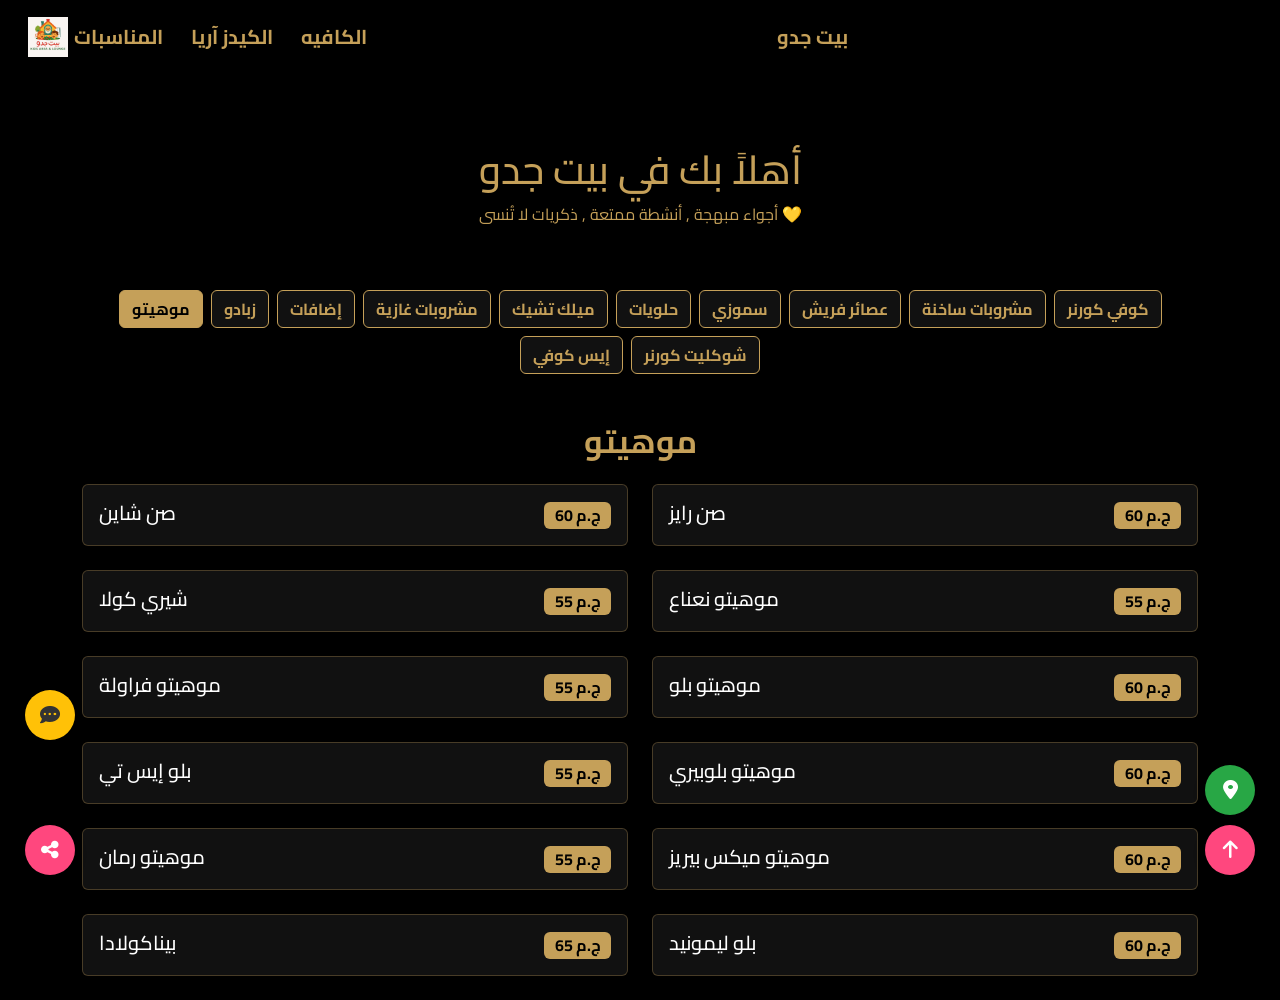
<file: index.html>
<!DOCTYPE html>
<html lang="en">

<head>
    <meta charset="UTF-8">
    <meta name="viewport" content="width=device-width, initial-scale=1.0">
    <title>Biet Gedo</title>
    <link href="https://cdn.jsdelivr.net/npm/bootstrap@5.3.8/dist/css/bootstrap.min.css" rel="stylesheet">
    <link rel="stylesheet" href="beit.css">
    <link rel="preconnect" href="https://fonts.googleapis.com">
    <link rel="preconnect" href="https://fonts.gstatic.com" crossorigin>
    <link href="https://fonts.googleapis.com/css2?family=Cairo:wght@400;600;700&display=swap" rel="stylesheet">
<link rel="stylesheet" href="https://cdnjs.cloudflare.com/ajax/libs/font-awesome/6.4.0/css/all.min.css">
<body>
    <nav class="navbar navbar-expand-lg navbar-light bg-black p-3">
        <div class="container-fluid">
            <a href="#" class="logo">
                <img src="logo.png.jpg" alt="logo.beit">
            </a>
            <a href="events.html" class="navbar-brand fw-bold"><button class="btn-btn">المناسبات</button></a>
            <a href="kids.html" class="navbar-brand fw-bold"><button class="btn-btn">الكيدز آريا</button></a>
            <a href="index.html" class="navbar-brand fw-bold"><button class="btn-btn">الكافيه</button></a>
            <div class="w-100 d-flex justify-content-center align-items-center">
                <span class="navbar-brand fw-bold mb-0 h1" style="color: #c5a059;">بيت جدو</span>
            </div>
        </div>
    </nav>

    <div class="container mt-5 text-center">
        <div class="content-box p-4 rounded shadow">
            <h1 style="color: #c5a059;">أهلاً بك في بيت جدو</h1>
            <p style="color: #c5a059;">أجواء مبهجة , أنشطة ممتعة , ذكريات لا تُنسى 💛</p>
        </div>
    </div>

    <div class="container my-4">
        <div class="d-flex flex-wrap justify-content-center gap-2 mb-5" id="menuTabs" role="tablist">
            <button class="btn btn-gold active" data-bs-toggle="pill" data-bs-target="#mohitos"
                type="button">موهيتو</button>
            <button class="btn btn-gold" data-bs-toggle="pill" data-bs-target="#zabadoo" type="button">زبادو</button>
            <button class="btn btn-gold" data-bs-toggle="pill" data-bs-target="#adds" type="button">إضافات</button>
            <button class="btn btn-gold" data-bs-toggle="pill" data-bs-target="#soda" type="button">مشروبات
                غازية</button>
            <button class="btn btn-gold" data-bs-toggle="pill" data-bs-target="#milkshake" type="button">ميلك
                تشيك</button>
            <button class="btn btn-gold" data-bs-toggle="pill" data-bs-target="#sweets" type="button">حلويات</button>
            <button class="btn btn-gold" data-bs-toggle="pill" data-bs-target="#smoothie" type="button">سموزي</button>
            <button class="btn btn-gold" data-bs-toggle="pill" data-bs-target="#fresh" type="button">عصائر فريش</button>
            <button class="btn btn-gold" data-bs-toggle="pill" data-bs-target="#hot" type="button">مشروبات
                ساخنة</button>
            <button class="btn btn-gold" data-bs-toggle="pill" data-bs-target="#coffee" type="button">كوفي
                كورنر</button>
            <button class="btn btn-gold" data-bs-toggle="pill" data-bs-target="#icecoffee" type="button">إيس
                كوفي</button>
            <button class="btn btn-gold" data-bs-toggle="pill" data-bs-target="#chocolatestore" type="button">شوكليت
                كورنر</button>
        </div>

        <div class="tab-content" id="menuContent">

            <div class="tab-pane fade show active" id="mohitos">
                <h2 class="text-center text-gold mb-4">موهيتو</h2>
                <div class="row g-4">
                    <div class="col-md-6">
                        <div class="menu-item p-3 rounded shadow d-flex justify-content-between align-items-center">
                            <div>
                                <h5 class="text-white mb-1">صن شاين</h5>
                            </div><span class="badge bg-gold fs-6">60 ج.م</span>
                        </div>
                    </div>
                    <div class="col-md-6">
                        <div class="menu-item p-3 rounded shadow d-flex justify-content-between align-items-center">
                            <div>
                                <h5 class="text-white mb-1">صن رايز</h5>
                            </div><span class="badge bg-gold fs-6">60 ج.م</span>
                        </div>
                    </div>
                    <div class="col-md-6">
                        <div class="menu-item p-3 rounded shadow d-flex justify-content-between align-items-center">
                            <div>
                                <h5 class="text-white mb-1">شيري كولا</h5>
                            </div><span class="badge bg-gold fs-6">55 ج.م</span>
                        </div>
                    </div>
                    <div class="col-md-6">
                        <div class="menu-item p-3 rounded shadow d-flex justify-content-between align-items-center">
                            <div>
                                <h5 class="text-white mb-1">موهيتو نعناع</h5>
                            </div><span class="badge bg-gold fs-6">55 ج.م</span>
                        </div>
                    </div>
                    <div class="col-md-6">
                        <div class="menu-item p-3 rounded shadow d-flex justify-content-between align-items-center">
                            <div>
                                <h5 class="text-white mb-1">موهيتو فراولة</h5>
                            </div><span class="badge bg-gold fs-6">55 ج.م</span>
                        </div>
                    </div>
                    <div class="col-md-6">
                        <div class="menu-item p-3 rounded shadow d-flex justify-content-between align-items-center">
                            <div>
                                <h5 class="text-white mb-1">موهيتو بلو</h5>
                            </div><span class="badge bg-gold fs-6">60 ج.م</span>
                        </div>
                    </div>
                    <div class="col-md-6">
                        <div class="menu-item p-3 rounded shadow d-flex justify-content-between align-items-center">
                            <div>
                                <h5 class="text-white mb-1">بلو إيس تي</h5>
                            </div><span class="badge bg-gold fs-6">55 ج.م</span>
                        </div>
                    </div>
                    <div class="col-md-6">
                        <div class="menu-item p-3 rounded shadow d-flex justify-content-between align-items-center">
                            <div>
                                <h5 class="text-white mb-1">موهيتو بلوبيري</h5>
                            </div><span class="badge bg-gold fs-6">60 ج.م</span>
                        </div>
                    </div>
                    <div class="col-md-6">
                        <div class="menu-item p-3 rounded shadow d-flex justify-content-between align-items-center">
                            <div>
                                <h5 class="text-white mb-1">موهيتو رمان</h5>
                            </div><span class="badge bg-gold fs-6">55 ج.م</span>
                        </div>
                    </div>
                    <div class="col-md-6">
                        <div class="menu-item p-3 rounded shadow d-flex justify-content-between align-items-center">
                            <div>
                                <h5 class="text-white mb-1">موهيتو ميكس بيريز</h5>
                            </div><span class="badge bg-gold fs-6">60 ج.م</span>
                        </div>
                    </div>
                    <div class="col-md-6">
                        <div class="menu-item p-3 rounded shadow d-flex justify-content-between align-items-center">
                            <div>
                                <h5 class="text-white mb-1">بيناكولادا</h5>
                            </div><span class="badge bg-gold fs-6">65 ج.م</span>
                        </div>
                    </div>
                    <div class="col-md-6">
                        <div class="menu-item p-3 rounded shadow d-flex justify-content-between align-items-center">
                            <div>
                                <h5 class="text-white mb-1">بلو ليمونيد</h5>
                            </div><span class="badge bg-gold fs-6">60 ج.م</span>
                        </div>
                    </div>
                </div>
            </div>

            <div class="tab-pane fade" id="zabadoo">
                <h2 class="text-center text-gold mb-4">زبادو</h2>
                <div class="row g-4">
                    <div class="col-md-6">
                        <div class="menu-item p-3 rounded shadow d-flex justify-content-between align-items-center">
                            <div>
                                <h5 class="text-white mb-1">زبادو فراولة</h5>
                            </div><span class="badge bg-gold fs-6">45 ج.م</span>
                        </div>
                    </div>
                    <div class="col-md-6">
                        <div class="menu-item p-3 rounded shadow d-flex justify-content-between align-items-center">
                            <div>
                                <h5 class="text-white mb-1">زبادو خوخ</h5>
                            </div><span class="badge bg-gold fs-6">45 ج.م</span>
                        </div>
                    </div>
                    <div class="col-md-6">
                        <div class="menu-item p-3 rounded shadow d-flex justify-content-between align-items-center">
                            <div>
                                <h5 class="text-white mb-1">زبادو مانجا</h5>
                            </div><span class="badge bg-gold fs-6">50 ج.م</span>
                        </div>
                    </div>
                    <div class="col-md-6">
                        <div class="menu-item p-3 rounded shadow d-flex justify-content-between align-items-center">
                            <div>
                                <h5 class="text-white mb-1">زبادو موز</h5>
                            </div><span class="badge bg-gold fs-6">45 ج.م</span>
                        </div>
                    </div>
                    <div class="col-md-6">
                        <div class="menu-item p-3 rounded shadow d-flex justify-content-between align-items-center">
                            <div>
                                <h5 class="text-white mb-1">زبادو توت</h5>
                            </div><span class="badge bg-gold fs-6">50 ج.م</span>
                        </div>
                    </div>
                </div>
            </div>

            <div class="tab-pane fade" id="adds">
                <h2 class="text-center text-gold mb-4">إضافات</h2>
                <div class="row g-4">
                    <div class="col-md-6">
                        <div class="menu-item p-3 rounded shadow d-flex justify-content-between align-items-center">
                            <div>
                                <h5 class="text-white mb-1">ايس كريم</h5>
                            </div><span class="badge bg-gold fs-6">15 ج.م</span>
                        </div>
                    </div>
                    <div class="col-md-6">
                        <div class="menu-item p-3 rounded shadow d-flex justify-content-between align-items-center">
                            <div>
                                <h5 class="text-white mb-1">صوص <small style="color: #c5a059;">(بيستاشيو - كراميل -
                                        شيكولاتة)</small></h5>
                            </div><span class="badge bg-gold fs-6">5 ج.م</span>
                        </div>
                    </div>
                    <div class="col-md-6">
                        <div class="menu-item p-3 rounded shadow d-flex justify-content-between align-items-center">
                            <div>
                                <h5 class="text-white mb-1">مكسرات</h5>
                            </div><span class="badge bg-gold fs-6">15 ج.م</span>
                        </div>
                    </div>
                    <div class="col-md-6">
                        <div class="menu-item p-3 rounded shadow d-flex justify-content-between align-items-center">
                            <div>
                                <h5 class="text-white mb-1">بوبا</h5>
                            </div><span class="badge bg-gold fs-6">15 ج.م</span>
                        </div>
                    </div>
                </div>
            </div>

            <div class="tab-pane fade" id="soda">
                <h2 class="text-center text-gold mb-4">المشروبات الغازية</h2>
                <div class="row g-4">
                    <div class="col-md-6">
                        <div class="menu-item p-3 rounded shadow d-flex justify-content-between align-items-center">
                            <div>
                                <h5 class="text-white mb-1">بيبسي</h5>
                            </div><span class="badge bg-gold fs-6">40 ج.م</span>
                        </div>
                    </div>
                    <div class="col-md-6">
                        <div class="menu-item p-3 rounded shadow d-flex justify-content-between align-items-center">
                            <div>
                                <h5 class="text-white mb-1">شويبس</h5>
                            </div><span class="badge bg-gold fs-6">40 ج.م</span>
                        </div>
                    </div>
                    <div class="col-md-6">
                        <div class="menu-item p-3 rounded shadow d-flex justify-content-between align-items-center">
                            <div>
                                <h5 class="text-white mb-1">كوكا كولا</h5>
                            </div><span class="badge bg-gold fs-6">40 ج.م</span>
                        </div>
                    </div>
                    <div class="col-md-6">
                        <div class="menu-item p-3 rounded shadow d-flex justify-content-between align-items-center">
                            <div>
                                <h5 class="text-white mb-1">فانتا</h5>
                            </div><span class="badge bg-gold fs-6">40 ج.م</span>
                        </div>
                    </div>
                    <div class="col-md-6">
                        <div class="menu-item p-3 rounded shadow d-flex justify-content-between align-items-center">
                            <div>
                                <h5 class="text-white mb-1">ريد بول</h5>
                            </div><span class="badge bg-gold fs-6">70 ج.م</span>
                        </div>
                    </div>
                    <div class="col-md-6">
                        <div class="menu-item p-3 rounded shadow d-flex justify-content-between align-items-center">
                            <div>
                                <h5 class="text-white mb-1">مياه صغيره</h5>
                            </div><span class="badge bg-gold fs-6">10 ج.م</span>
                        </div>
                    </div>
                    <div class="col-md-6">
                        <div class="menu-item p-3 rounded shadow d-flex justify-content-between align-items-center">
                            <div>
                                <h5 class="text-white mb-1">مياه كبيره</h5>
                            </div><span class="badge bg-gold fs-6">20 ج.م</span>
                        </div>
                    </div>
                </div>
            </div>

            <div class="tab-pane fade" id="milkshake">
                <h2 class="text-center text-gold mb-4">ميلك تشيك</h2>
                <div class="row g-4">
                    <div class="col-md-6">
                        <div class="menu-item p-3 rounded shadow d-flex justify-content-between align-items-center">
                            <div>
                                <h5 class="text-white mb-1">أوريو</h5>
                            </div><span class="badge bg-gold fs-6">60 ج.م</span>
                        </div>
                    </div>
                    <div class="col-md-6">
                        <div class="menu-item p-3 rounded shadow d-flex justify-content-between align-items-center">
                            <div>
                                <h5 class="text-white mb-1">نوتيلا</h5>
                            </div><span class="badge bg-gold fs-6">60 ج.م</span>
                        </div>
                    </div>
                    <div class="col-md-6">
                        <div class="menu-item p-3 rounded shadow d-flex justify-content-between align-items-center">
                            <div>
                                <h5 class="text-white mb-1">لوتس</h5>
                            </div><span class="badge bg-gold fs-6">60 ج.م</span>
                        </div>
                    </div>
                    <div class="col-md-6">
                        <div class="menu-item p-3 rounded shadow d-flex justify-content-between align-items-center">
                            <div>
                                <h5 class="text-white mb-1">هوهوز</h5>
                            </div><span class="badge bg-gold fs-6">55 ج.م</span>
                        </div>
                    </div>
                    <div class="col-md-6">
                        <div class="menu-item p-3 rounded shadow d-flex justify-content-between align-items-center">
                            <div>
                                <h5 class="text-white mb-1">بلوبيري</h5>
                            </div><span class="badge bg-gold fs-6">60 ج.م</span>
                        </div>
                    </div>
                    <div class="col-md-6">
                        <div class="menu-item p-3 rounded shadow d-flex justify-content-between align-items-center">
                            <div>
                                <h5 class="text-white mb-1">تونكيز</h5>
                            </div><span class="badge bg-gold fs-6">65 ج.م</span>
                        </div>
                    </div>
                    <div class="col-md-6">
                        <div class="menu-item p-3 rounded shadow d-flex justify-content-between align-items-center">
                            <div>
                                <h5 class="text-white mb-1">فراولة</h5>
                            </div><span class="badge bg-gold fs-6">55 ج.م</span>
                        </div>
                    </div>
                    <div class="col-md-6">
                        <div class="menu-item p-3 rounded shadow d-flex justify-content-between align-items-center">
                            <div>
                                <h5 class="text-white mb-1">كيندر</h5>
                            </div><span class="badge bg-gold fs-6">65 ج.م</span>
                        </div>
                    </div>
                    <div class="col-md-6">
                        <div class="menu-item p-3 rounded shadow d-flex justify-content-between align-items-center">
                            <div>
                                <h5 class="text-white mb-1">شيكولاتة كراميل</h5>
                            </div><span class="badge bg-gold fs-6">60 ج.م</span>
                        </div>
                    </div>
                    <div class="col-md-6">
                        <div class="menu-item p-3 rounded shadow d-flex justify-content-between align-items-center">
                            <div>
                                <h5 class="text-white mb-1">كراميل</h5>
                            </div><span class="badge bg-gold fs-6">55 ج.م</span>
                        </div>
                    </div>
                    <div class="col-md-6">
                        <div class="menu-item p-3 rounded shadow d-flex justify-content-between align-items-center">
                            <div>
                                <h5 class="text-white mb-1">فانيلا</h5>
                            </div><span class="badge bg-gold fs-6">55 ج.م</span>
                        </div>
                    </div>
                    <div class="col-md-6">
                        <div class="menu-item p-3 rounded shadow d-flex justify-content-between align-items-center">
                            <div>
                                <h5 class="text-white mb-1">مانجو</h5>
                            </div><span class="badge bg-gold fs-6">60 ج.م</span>
                        </div>
                    </div>
                    <div class="col-md-6">
                        <div class="menu-item p-3 rounded shadow d-flex justify-content-between align-items-center">
                            <div>
                                <h5 class="text-white mb-1">خوخ</h5>
                            </div><span class="badge bg-gold fs-6">60 ج.م</span>
                        </div>
                    </div>
                    <div class="col-md-6">
                        <div class="menu-item p-3 rounded shadow d-flex justify-content-between align-items-center">
                            <div>
                                <h5 class="text-white mb-1">قهوة (جديد)</h5>
                            </div><span class="badge bg-gold fs-6">70 ج.م</span>
                        </div>
                    </div>
                </div>
            </div>

            <div class="tab-pane fade" id="sweets">
                <h2 class="text-center text-gold mb-4">حلويات</h2>
                <div class="row g-4">
                    <div class="col-md-6">
                        <div class="menu-item p-3 rounded shadow d-flex justify-content-between align-items-center">
                            <div>
                                <h5 class="text-white mb-1">ايس كريم 1 بولة</h5>
                            </div><span class="badge bg-gold fs-6">15 ج.م</span>
                        </div>
                    </div>
                    <div class="col-md-6">
                        <div class="menu-item p-3 rounded shadow d-flex justify-content-between align-items-center">
                            <div>
                                <h5 class="text-white mb-1">وافل سادة</h5>
                            </div><span class="badge bg-gold fs-6">30 ج.م</span>
                        </div>
                    </div>
                    <div class="col-md-6">
                        <div class="menu-item p-3 rounded shadow d-flex justify-content-between align-items-center">
                            <div>
                                <h5 class="text-white mb-1">وافل شيكولاتة</h5>
                            </div><span class="badge bg-gold fs-6">35 ج.م</span>
                        </div>
                    </div>
                    <div class="col-md-6">
                        <div class="menu-item p-3 rounded shadow d-flex justify-content-between align-items-center">
                            <div>
                                <h5 class="text-white mb-1">وافل ميكس <small style="color: #c5a059;">(شيكولاتة)</small>
                                </h5>
                            </div><span class="badge bg-gold fs-6">40 ج.م</span>
                        </div>
                    </div>
                    <div class="col-md-6">
                        <div class="menu-item p-3 rounded shadow d-flex justify-content-between align-items-center">
                            <div>
                                <h5 class="text-white mb-1">وافل كيندر</h5>
                            </div><span class="badge bg-gold fs-6">50 ج.م</span>
                        </div>
                    </div>
                </div>
            </div>

            <div class="tab-pane fade" id="smoothie">
                <h2 class="text-center text-gold mb-4">سموزي</h2>
                <div class="row g-4">
                    <div class="col-md-6">
                        <div class="menu-item p-3 rounded shadow d-flex justify-content-between align-items-center">
                            <div>
                                <h5 class="text-white mb-1">بطيخ</h5>
                            </div><span class="badge bg-gold fs-6">50 ج.م</span>
                        </div>
                    </div>
                    <div class="col-md-6">
                        <div class="menu-item p-3 rounded shadow d-flex justify-content-between align-items-center">
                            <div>
                                <h5 class="text-white mb-1">بلو بيرى</h5>
                            </div><span class="badge bg-gold fs-6">50 ج.م</span>
                        </div>
                    </div>
                    <div class="col-md-6">
                        <div class="menu-item p-3 rounded shadow d-flex justify-content-between align-items-center">
                            <div>
                                <h5 class="text-white mb-1">جوافة</h5>
                            </div><span class="badge bg-gold fs-6">50 ج.م</span>
                        </div>
                    </div>
                    <div class="col-md-6">
                        <div class="menu-item p-3 rounded shadow d-flex justify-content-between align-items-center">
                            <div>
                                <h5 class="text-white mb-1">ليمون نعناع</h5>
                            </div><span class="badge bg-gold fs-6">50 ج.م</span>
                        </div>
                    </div>
                    <div class="col-md-6">
                        <div class="menu-item p-3 rounded shadow d-flex justify-content-between align-items-center">
                            <div>
                                <h5 class="text-white mb-1">أناناس</h5>
                            </div><span class="badge bg-gold fs-6">50 ج.م</span>
                        </div>
                    </div>
                    <div class="col-md-6">
                        <div class="menu-item p-3 rounded shadow d-flex justify-content-between align-items-center">
                            <div>
                                <h5 class="text-white mb-1">كيوي</h5>
                            </div><span class="badge bg-gold fs-6">50 ج.م</span>
                        </div>
                    </div>
                    <div class="col-md-6">
                        <div class="menu-item p-3 rounded shadow d-flex justify-content-between align-items-center">
                            <div>
                                <h5 class="text-white mb-1">فراولة</h5>
                            </div><span class="badge bg-gold fs-6">50 ج.م</span>
                        </div>
                    </div>
                    <div class="col-md-6">
                        <div class="menu-item p-3 rounded shadow d-flex justify-content-between align-items-center">
                            <div>
                                <h5 class="text-white mb-1">مانجو</h5>
                            </div><span class="badge bg-gold fs-6">50 ج.م</span>
                        </div>
                    </div>
                    <div class="col-md-6">
                        <div class="menu-item p-3 rounded shadow d-flex justify-content-between align-items-center">
                            <div>
                                <h5 class="text-white mb-1">بيناكولادا</h5>
                            </div><span class="badge bg-gold fs-6">50 ج.م</span>
                        </div>
                    </div>
                    <div class="col-md-6">
                        <div class="menu-item p-3 rounded shadow d-flex justify-content-between align-items-center">
                            <div>
                                <h5 class="text-white mb-1">باشون فروت</h5>
                            </div><span class="badge bg-gold fs-6">50 ج.م</span>
                        </div>
                    </div>
                    <div class="col-md-6">
                        <div class="menu-item p-3 rounded shadow d-flex justify-content-between align-items-center">
                            <div>
                                <h5 class="text-white mb-1">ميكس بيرى</h5>
                            </div><span class="badge bg-gold fs-6">50 ج.م</span>
                        </div>
                    </div>
                    <div class="col-md-6">
                        <div class="menu-item p-3 rounded shadow d-flex justify-content-between align-items-center">
                            <div>
                                <h5 class="text-white mb-1">خوخ</h5>
                            </div><span class="badge bg-gold fs-6">50 ج.م</span>
                        </div>
                    </div>
                    <div class="col-md-6">
                        <div class="menu-item p-3 rounded shadow d-flex justify-content-between align-items-center">
                            <div>
                                <h5 class="text-white mb-1">تروبيكال</h5>
                            </div><span class="badge bg-gold fs-6">50 ج.م</span>
                        </div>
                    </div>
                    <div class="col-md-6">
                        <div class="menu-item p-3 rounded shadow d-flex justify-content-between align-items-center">
                            <div>
                                <h5 class="text-white mb-1">هافانا</h5>
                            </div><span class="badge bg-gold fs-6">50 ج.م</span>
                        </div>
                    </div>
                    <div class="col-md-6">
                        <div class="menu-item p-3 rounded shadow d-flex justify-content-between align-items-center">
                            <div>
                                <h5 class="text-white mb-1">مانجا خوخ</h5>
                            </div><span class="badge bg-gold fs-6">50 ج.م</span>
                        </div>
                    </div>
                    <div class="col-md-6">
                        <div class="menu-item p-3 rounded shadow d-flex justify-content-between align-items-center">
                            <div>
                                <h5 class="text-white mb-1">بطيخ نعناع</h5>
                            </div><span class="badge bg-gold fs-6">50 ج.م</span>
                        </div>
                    </div>
                </div>
            </div>

            <div class="tab-pane fade" id="fresh">
                <h2 class="text-center text-gold mb-4">عصائر فريش</h2>
                <div class="row g-4">
                    <div class="col-md-6">
                        <div class="menu-item p-3 rounded shadow d-flex justify-content-between align-items-center">
                            <div>
                                <h5 class="text-white mb-1">مانجو</h5>
                            </div><span class="badge bg-gold fs-6">50 ج.م</span>
                        </div>
                    </div>
                    <div class="col-md-6">
                        <div class="menu-item p-3 rounded shadow d-flex justify-content-between align-items-center">
                            <div>
                                <h5 class="text-white mb-1">فراولة</h5>
                            </div><span class="badge bg-gold fs-6">40 ج.م</span>
                        </div>
                    </div>
                    <div class="col-md-6">
                        <div class="menu-item p-3 rounded shadow d-flex justify-content-between align-items-center">
                            <div>
                                <h5 class="text-white mb-1">بطيخ</h5>
                            </div><span class="badge bg-gold fs-6">40 ج.م</span>
                        </div>
                    </div>
                    <div class="col-md-6">
                        <div class="menu-item p-3 rounded shadow d-flex justify-content-between align-items-center">
                            <div>
                                <h5 class="text-white mb-1">جوافة</h5>
                            </div><span class="badge bg-gold fs-6">40 ج.م</span>
                        </div>
                    </div>
                    <div class="col-md-6">
                        <div class="menu-item p-3 rounded shadow d-flex justify-content-between align-items-center">
                            <div>
                                <h5 class="text-white mb-1">كيوي</h5>
                            </div><span class="badge bg-gold fs-6">50 ج.م</span>
                        </div>
                    </div>
                    <div class="col-md-6">
                        <div class="menu-item p-3 rounded shadow d-flex justify-content-between align-items-center">
                            <div>
                                <h5 class="text-white mb-1">برتقال</h5>
                            </div><span class="badge bg-gold fs-6">40 ج.م</span>
                        </div>
                    </div>
                    <div class="col-md-6">
                        <div class="menu-item p-3 rounded shadow d-flex justify-content-between align-items-center">
                            <div>
                                <h5 class="text-white mb-1">أناناس</h5>
                            </div><span class="badge bg-gold fs-6">60 ج.م</span>
                        </div>
                    </div>
                    <div class="col-md-6">
                        <div class="menu-item p-3 rounded shadow d-flex justify-content-between align-items-center">
                            <div>
                                <h5 class="text-white mb-1">ليمون نعناع</h5>
                            </div><span class="badge bg-gold fs-6">40 ج.م</span>
                        </div>
                    </div>
                    <div class="col-md-6">
                        <div class="menu-item p-3 rounded shadow d-flex justify-content-between align-items-center">
                            <div>
                                <h5 class="text-white mb-1">ليمون</h5>
                            </div><span class="badge bg-gold fs-6">35 ج.م</span>
                        </div>
                    </div>
                    <div class="col-md-6">
                        <div class="menu-item p-3 rounded shadow d-flex justify-content-between align-items-center">
                            <div>
                                <h5 class="text-white mb-1">كنتالوب</h5>
                            </div><span class="badge bg-gold fs-6">40 ج.م</span>
                        </div>
                    </div>
                    <div class="col-md-6">
                        <div class="menu-item p-3 rounded shadow d-flex justify-content-between align-items-center">
                            <div>
                                <h5 class="text-white mb-1">رمان</h5>
                            </div><span class="badge bg-gold fs-6">45 ج.م</span>
                        </div>
                    </div>
                    <div class="col-md-6">
                        <div class="menu-item p-3 rounded shadow d-flex justify-content-between align-items-center">
                            <div>
                                <h5 class="text-white mb-1">كركديه</h5>
                            </div><span class="badge bg-gold fs-6">35 ج.م</span>
                        </div>
                    </div>
                    <div class="col-md-6">
                        <div class="menu-item p-3 rounded shadow d-flex justify-content-between align-items-center">
                            <div>
                                <h5 class="text-white mb-1">ميكسات جدو</h5>
                            </div><span class="badge bg-gold fs-6">55 ج.م</span>
                        </div>
                    </div>
                </div>
            </div>

            <div class="tab-pane fade" id="hot">
                <h2 class="text-center text-gold mb-4">مشروبات ساخنة</h2>
                <div class="row g-4">
                    <div class="col-md-6">
                        <div class="menu-item p-3 rounded shadow d-flex justify-content-between align-items-center">
                            <div>
                                <h5 class="text-white mb-1">شاي</h5>
                            </div><span class="badge bg-gold fs-6">20 ج.م</span>
                        </div>
                    </div>
                    <div class="col-md-6">
                        <div class="menu-item p-3 rounded shadow d-flex justify-content-between align-items-center">
                            <div>
                                <h5 class="text-white mb-1">شاي نعناع / قرنفل</h5>
                            </div><span class="badge bg-gold fs-6">25 ج.م</span>
                        </div>
                    </div>
                    <div class="col-md-6">
                        <div class="menu-item p-3 rounded shadow d-flex justify-content-between align-items-center">
                            <div>
                                <h5 class="text-white mb-1">شاي حليب</h5>
                            </div><span class="badge bg-gold fs-6">35 ج.م</span>
                        </div>
                    </div>
                    <div class="col-md-6">
                        <div class="menu-item p-3 rounded shadow d-flex justify-content-between align-items-center">
                            <div>
                                <h5 class="text-white mb-1">شاي اخضر</h5>
                            </div><span class="badge bg-gold fs-6">25 ج.م</span>
                        </div>
                    </div>
                    <div class="col-md-6">
                        <div class="menu-item p-3 rounded shadow d-flex justify-content-between align-items-center">
                            <div>
                                <h5 class="text-white mb-1">شاي نكهات</h5>
                            </div><span class="badge bg-gold fs-6">35 ج.م</span>
                        </div>
                    </div>
                    <div class="col-md-6">
                        <div class="menu-item p-3 rounded shadow d-flex justify-content-between align-items-center">
                            <div>
                                <h5 class="text-white mb-1">نعناع / ينسون</h5>
                            </div><span class="badge bg-gold fs-6">25 ج.م</span>
                        </div>
                    </div>
                    <div class="col-md-6">
                        <div class="menu-item p-3 rounded shadow d-flex justify-content-between align-items-center">
                            <div>
                                <h5 class="text-white mb-1">هوت سيدر</h5>
                            </div><span class="badge bg-gold fs-6">40 ج.م</span>
                        </div>
                    </div>
                    <div class="col-md-6">
                        <div class="menu-item p-3 rounded shadow d-flex justify-content-between align-items-center">
                            <div>
                                <h5 class="text-white mb-1">هوت شوكليت</h5>
                            </div><span class="badge bg-gold fs-6">60 ج.م</span>
                        </div>
                    </div>
                    <div class="col-md-6">
                        <div class="menu-item p-3 rounded shadow d-flex justify-content-between align-items-center">
                            <div>
                                <h5 class="text-white mb-1">قرفة</h5>
                            </div><span class="badge bg-gold fs-6">35 ج.م</span>
                        </div>
                    </div>
                    <div class="col-md-6">
                        <div class="menu-item p-3 rounded shadow d-flex justify-content-between align-items-center">
                            <div>
                                <h5 class="text-white mb-1">سحلب</h5>
                            </div><span class="badge bg-gold fs-6">50 ج.م</span>
                        </div>
                    </div>
                    <div class="col-md-6">
                        <div class="menu-item p-3 rounded shadow d-flex justify-content-between align-items-center">
                            <div>
                                <h5 class="text-white mb-1">عناب</h5>
                            </div><span class="badge bg-gold fs-6">25 ج.م</span>
                        </div>
                    </div>
                    <div class="col-md-6">
                        <div class="menu-item p-3 rounded shadow d-flex justify-content-between align-items-center">
                            <div>
                                <h5 class="text-white mb-1">قرفة جنزبيل</h5>
                            </div><span class="badge bg-gold fs-6">40 ج.م</span>
                        </div>
                    </div>
                    <div class="col-md-6">
                        <div class="menu-item p-3 rounded shadow d-flex justify-content-between align-items-center">
                            <div>
                                <h5 class="text-white mb-1">ليمون سخن</h5>
                            </div><span class="badge bg-gold fs-6">35 ج.م</span>
                        </div>
                    </div>
                    <div class="col-md-6">
                        <div class="menu-item p-3 rounded shadow d-flex justify-content-between align-items-center">
                            <div>
                                <h5 class="text-white mb-1">ليمون جنزبيل</h5>
                            </div><span class="badge bg-gold fs-6">40 ج.م</span>
                        </div>
                    </div>
                    <div class="col-md-6">
                        <div class="menu-item p-3 rounded shadow d-flex justify-content-between align-items-center">
                            <div>
                                <h5 class="text-white mb-1">بقدونس وكرفس</h5>
                            </div><span class="badge bg-gold fs-6">25 ج.م</span>
                        </div>
                    </div>
                </div>
            </div>

            <div class="tab-pane fade" id="coffee">
                <h2 class="text-center text-gold mb-4">كوفي كورنر <small class="fs-6" style="color: #c5a059;">(سنجل /
                        دابل)</small>
                </h2>
                <div class="row g-4">
                    <div class="col-md-6">
                        <div class="menu-item p-3 rounded shadow d-flex justify-content-between align-items-center">
                            <div>
                                <h5 class="text-white mb-1">اسبرسو</h5>
                            </div><span class="badge bg-gold fs-6">20 / 35 ج.م</span>
                        </div>
                    </div>
                    <div class="col-md-6">
                        <div class="menu-item p-3 rounded shadow d-flex justify-content-between align-items-center">
                            <div>
                                <h5 class="text-white mb-1">اسبرسو نوتيلا</h5>
                            </div><span class="badge bg-gold fs-6">45 ج.م</span>
                        </div>
                    </div>
                    <div class="col-md-6">
                        <div class="menu-item p-3 rounded shadow d-flex justify-content-between align-items-center">
                            <div>
                                <h5 class="text-white mb-1">قهوة تركى</h5>
                            </div><span class="badge bg-gold fs-6">30 / 50 ج.م</span>
                        </div>
                    </div>
                    <div class="col-md-6">
                        <div class="menu-item p-3 rounded shadow d-flex justify-content-between align-items-center">
                            <div>
                                <h5 class="text-white mb-1">قهوة تركى محوج</h5>
                            </div><span class="badge bg-gold fs-6">35 / 55 ج.م</span>
                        </div>
                    </div>
                    <div class="col-md-6">
                        <div class="menu-item p-3 rounded shadow d-flex justify-content-between align-items-center">
                            <div>
                                <h5 class="text-white mb-1">قهوة فرنساوى</h5>
                            </div><span class="badge bg-gold fs-6">50 ج.م</span>
                        </div>
                    </div>
                    <div class="col-md-6">
                        <div class="menu-item p-3 rounded shadow d-flex justify-content-between align-items-center">
                            <div>
                                <h5 class="text-white mb-1">قهوة نوتيلا</h5>
                            </div><span class="badge bg-gold fs-6">50 ج.م</span>
                        </div>
                    </div>
                    <div class="col-md-6">
                        <div class="menu-item p-3 rounded shadow d-flex justify-content-between align-items-center">
                            <div>
                                <h5 class="text-white mb-1">امريكانو</h5>
                            </div><span class="badge bg-gold fs-6">45 ج.م</span>
                        </div>
                    </div>
                    <div class="col-md-6">
                        <div class="menu-item p-3 rounded shadow d-flex justify-content-between align-items-center">
                            <div>
                                <h5 class="text-white mb-1">لاتيه</h5>
                            </div><span class="badge bg-gold fs-6">60 ج.م</span>
                        </div>
                    </div>
                    <div class="col-md-6">
                        <div class="menu-item p-3 rounded shadow d-flex justify-content-between align-items-center">
                            <div>
                                <h5 class="text-white mb-1">كراميل لاتيه</h5>
                            </div><span class="badge bg-gold fs-6">65 ج.م</span>
                        </div>
                    </div>
                    <div class="col-md-6">
                        <div class="menu-item p-3 rounded shadow d-flex justify-content-between align-items-center">
                            <div>
                                <h5 class="text-white mb-1">سبانش لاتيه</h5>
                            </div><span class="badge bg-gold fs-6">65 ج.م</span>
                        </div>
                    </div>
                    <div class="col-md-6">
                        <div class="menu-item p-3 rounded shadow d-flex justify-content-between align-items-center">
                            <div>
                                <h5 class="text-white mb-1">مكياتو</h5>
                            </div><span class="badge bg-gold fs-6">65 ج.م</span>
                        </div>
                    </div>
                    <div class="col-md-6">
                        <div class="menu-item p-3 rounded shadow d-flex justify-content-between align-items-center">
                            <div>
                                <h5 class="text-white mb-1">كورتادو</h5>
                            </div><span class="badge bg-gold fs-6">50 ج.م</span>
                        </div>
                    </div>
                    <div class="col-md-6">
                        <div class="menu-item p-3 rounded shadow d-flex justify-content-between align-items-center">
                            <div>
                                <h5 class="text-white mb-1">نسكافيه</h5>
                            </div><span class="badge bg-gold fs-6">50 ج.م</span>
                        </div>
                    </div>
                    <div class="col-md-6">
                        <div class="menu-item p-3 rounded shadow d-flex justify-content-between align-items-center">
                            <div>
                                <h5 class="text-white mb-1">كابتشينو</h5>
                            </div><span class="badge bg-gold fs-6">55 ج.م</span>
                        </div>
                    </div>
                    <div class="col-md-6">
                        <div class="menu-item p-3 rounded shadow d-flex justify-content-between align-items-center">
                            <div>
                                <h5 class="text-white mb-1">فلات وايت</h5>
                            </div><span class="badge bg-gold fs-6">65 ج.م</span>
                        </div>
                    </div>
                </div>
            </div>

            <div class="tab-pane fade" id="icecoffee">
                <h2 class="text-center text-gold mb-4">إيس كوفي</h2>
                <div class="row g-4">
                    <div class="col-md-6">
                        <div class="menu-item p-3 rounded shadow d-flex justify-content-between align-items-center">
                            <div>
                                <h5 class="text-white mb-1">إيس لاتيه</h5>
                            </div><span class="badge bg-gold fs-6">65 ج.م</span>
                        </div>
                    </div>
                    <div class="col-md-6">
                        <div class="menu-item p-3 rounded shadow d-flex justify-content-between align-items-center">
                            <div>
                                <h5 class="text-white mb-1">إيس كراميل لاتيه</h5>
                            </div><span class="badge bg-gold fs-6">70 ج.م</span>
                        </div>
                    </div>
                    <div class="col-md-6">
                        <div class="menu-item p-3 rounded shadow d-flex justify-content-between align-items-center">
                            <div>
                                <h5 class="text-white mb-1">إيس كورتادو</h5>
                            </div><span class="badge bg-gold fs-6">55 ج.م</span>
                        </div>
                    </div>
                    <div class="col-md-6">
                        <div class="menu-item p-3 rounded shadow d-flex justify-content-between align-items-center">
                            <div>
                                <h5 class="text-white mb-1">إيس نسكافيه</h5>
                            </div><span class="badge bg-gold fs-6">55 ج.م</span>
                        </div>
                    </div>
                    <div class="col-md-6">
                        <div class="menu-item p-3 rounded shadow d-flex justify-content-between align-items-center">
                            <div>
                                <h5 class="text-white mb-1">إيس سبانيش لاتيه</h5>
                            </div><span class="badge bg-gold fs-6">75 ج.م</span>
                        </div>
                    </div>
                    <div class="col-md-6">
                        <div class="menu-item p-3 rounded shadow d-flex justify-content-between align-items-center">
                            <div>
                                <h5 class="text-white mb-1">إسبرسو صودا ليمون (جديد)</h5>
                            </div><span class="badge bg-gold fs-6">70 ج.م</span>
                        </div>
                    </div>
                    <div class="col-md-6">
                        <div class="menu-item p-3 rounded shadow d-flex justify-content-between align-items-center">
                            <div>
                                <h5 class="text-white mb-1">إيس امريكانو</h5>
                            </div><span class="badge bg-gold fs-6">50 ج.م</span>
                        </div>
                    </div>
                    <div class="col-md-6">
                        <div class="menu-item p-3 rounded shadow d-flex justify-content-between align-items-center">
                            <div>
                                <h5 class="text-white mb-1">إيس فرابيتشينو</h5>
                            </div><span class="badge bg-gold fs-6">70 ج.م</span>
                        </div>
                    </div>
                    <div class="col-md-6">
                        <div class="menu-item p-3 rounded shadow d-flex justify-content-between align-items-center">
                            <div>
                                <h5 class="text-white mb-1">إيس كراميل فرابيتشينو</h5>
                            </div><span class="badge bg-gold fs-6">75 ج.م</span>
                        </div>
                    </div>
                    <div class="col-md-6">
                        <div class="menu-item p-3 rounded shadow d-flex justify-content-between align-items-center">
                            <div>
                                <h5 class="text-white mb-1">إيس فرابيه نكهات</h5>
                            </div><span class="badge bg-gold fs-6">75 ج.م</span>
                        </div>
                    </div>
                    <div class="col-md-6">
                        <div class="menu-item p-3 rounded shadow d-flex justify-content-between align-items-center">
                            <div>
                                <h5 class="text-white mb-1">إيس موكا</h5>
                            </div><span class="badge bg-gold fs-6">60 ج.م</span>
                        </div>
                    </div>
                    <div class="col-md-6">
                        <div class="menu-item p-3 rounded shadow d-flex justify-content-between align-items-center">
                            <div>
                                <h5 class="text-white mb-1">إيس وايت موكا</h5>
                            </div><span class="badge bg-gold fs-6">60 ج.م</span>
                        </div>
                    </div>
                    <div class="col-md-6">
                        <div class="menu-item p-3 rounded shadow d-flex justify-content-between align-items-center">
                            <div>
                                <h5 class="text-white mb-1">إيس مكياتو</h5>
                            </div><span class="badge bg-gold fs-6">70 ج.م</span>
                        </div>
                    </div>
                    <div class="col-md-6">
                        <div class="menu-item p-3 rounded shadow d-flex justify-content-between align-items-center">
                            <div>
                                <h5 class="text-white mb-1">إيس كراميل مكياتو</h5>
                            </div><span class="badge bg-gold fs-6">75 ج.م</span>
                        </div>
                    </div>
                </div>
            </div>

            <div class="tab-pane fade" id="chocolatestore">
                <h2 class="text-center text-gold mb-4">شوكليت كورنر</h2>
                <div class="row g-4">
                    <div class="col-md-6">
                        <div class="menu-item p-3 rounded shadow d-flex justify-content-between align-items-center">
                            <div>
                                <h5 class="text-white mb-1">إيس هوهوز</h5>
                            </div><span class="badge bg-gold fs-6">65 ج.م</span>
                        </div>
                    </div>
                    <div class="col-md-6">
                        <div class="menu-item p-3 rounded shadow d-flex justify-content-between align-items-center">
                            <div>
                                <h5 class="text-white mb-1">إيس كيندر</h5>
                            </div><span class="badge bg-gold fs-6">70 ج.م</span>
                        </div>
                    </div>
                    <div class="col-md-6">
                        <div class="menu-item p-3 rounded shadow d-flex justify-content-between align-items-center">
                            <div>
                                <h5 class="text-white mb-1">إيس توينكز</h5>
                            </div><span class="badge bg-gold fs-6">60 ج.م</span>
                        </div>
                    </div>
                    <div class="col-md-6">
                        <div class="menu-item p-3 rounded shadow d-flex justify-content-between align-items-center">
                            <div>
                                <h5 class="text-white mb-1">إيس شوكليت</h5>
                            </div><span class="badge bg-gold fs-6">55 ج.م</span>
                        </div>
                    </div>
                    <div class="col-md-6">
                        <div class="menu-item p-3 rounded shadow d-flex justify-content-between align-items-center">
                            <div>
                                <h5 class="text-white mb-1">إيس شوكليت كراميل</h5>
                            </div><span class="badge bg-gold fs-6">60 ج.م</span>
                        </div>
                    </div>
                    <div class="col-md-6">
                        <div class="menu-item p-3 rounded shadow d-flex justify-content-between align-items-center">
                            <div>
                                <h5 class="text-white mb-1">إيس نوتيلا</h5>
                            </div><span class="badge bg-gold fs-6">55 ج.م</span>
                        </div>
                    </div>
                    <div class="col-md-6">
                        <div class="menu-item p-3 rounded shadow d-flex justify-content-between align-items-center">
                            <div>
                                <h5 class="text-white mb-1">إيس أوريو</h5>
                            </div><span class="badge bg-gold fs-6">55 ج.م</span>
                        </div>
                    </div>
                </div>
            </div>

        </div>
    </div>

<div class="my-unique-social-menu">
    <div class="my-social-links-box">
        <a href="https://www.facebook.com/betgedoo?mibextid=ZbWKwL" target="_blank" class="uni-social-btn fb-c"><i class="fab fa-facebook-f"></i></a>
        <a href="https://www.instagram.com/betgedoo?igsi=MWRuY2VvemNjcnYycg==" target="_blank" class="uni-social-btn inst-c"><i class="fab fa-instagram"></i></a>
        <a href="https://wa.me/201031073212" target="_blank" class="uni-social-btn wa-c"><i class="fab fa-whatsapp"></i></a>
        <a href="https://www.tiktok.com/@bet.gedoo?_r=1&_t=ZS-99EnlcSkbFE" target="_blank" class="uni-social-btn tk-c"><i class="fab fa-tiktok"></i></a>
    </div>
    <button class="my-main-share-btn">
        <i class="fas fa-share-alt"></i>
    </button>
</div>

<a href="#" class="my-scroll-to-top-btn" title="الرجوع للأعلى">
    <i class="fas fa-arrow-up"></i>
</a>

<div class="fixed-location-box">
    <a href="https://maps.app.goo.gl/qdga7W2LYr5nQod79?g_st=aw" target="_blank" title="موقعنا على الخريطة">
        <i class="fas fa-map-marker-alt"></i>
    </a>
</div>

<div class="fixed-feedback-box">
    <a href="mailto:alaakandil@gmail.com" title="راسلنا برأيك">
        <i class="fas fa-comment-dots"></i>
    </a>
</div>







    <script src="https://cdn.jsdelivr.net/npm/bootstrap@5.3.8/dist/js/bootstrap.bundle.min.js"></script>
</body>

</html>
</file>
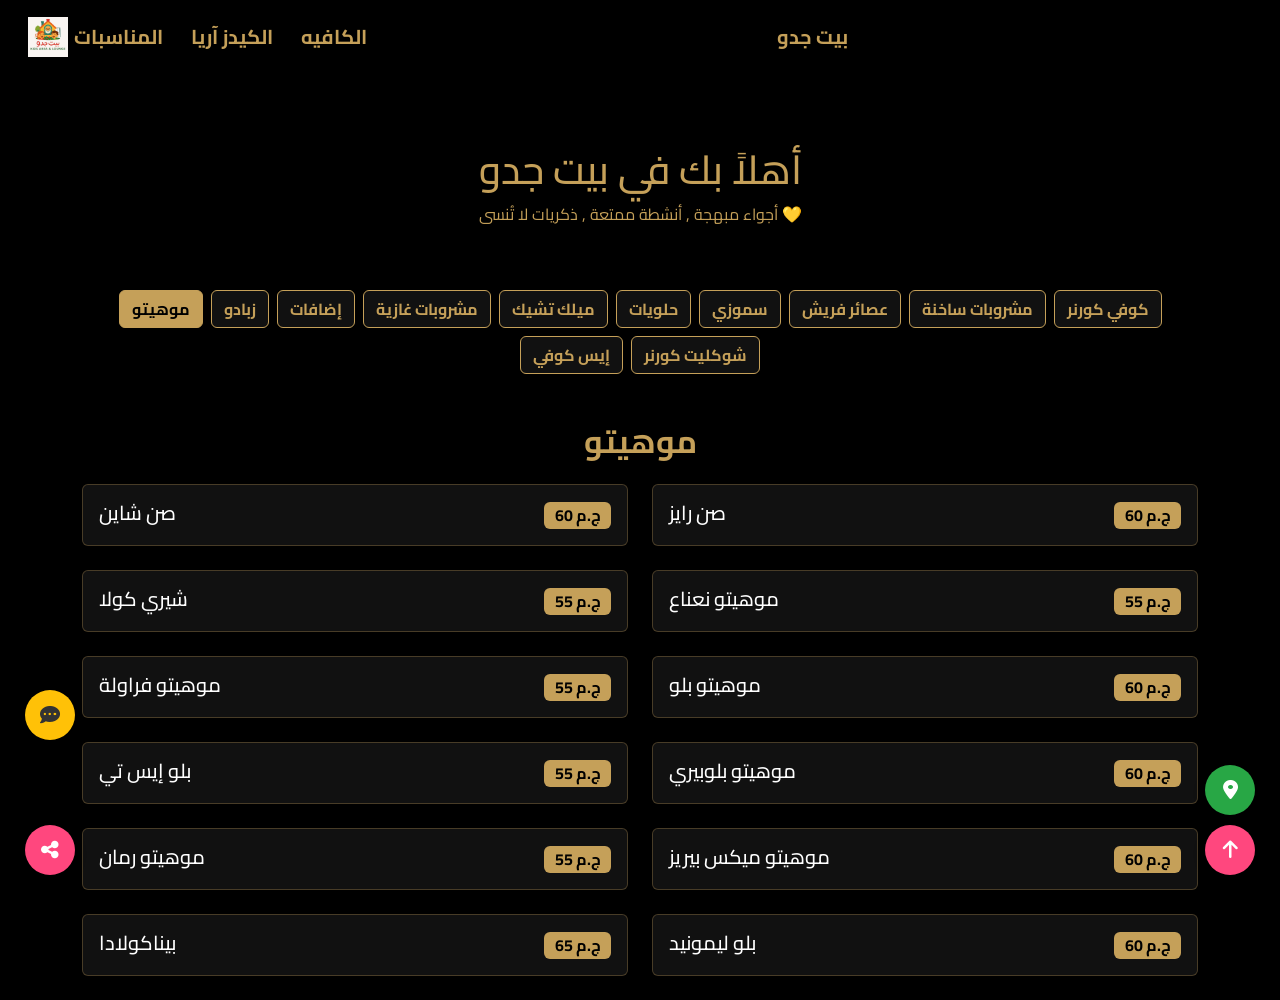
<file: beit.html>
<!DOCTYPE html>
<html lang="en">

<head>
    <meta charset="UTF-8">
    <meta name="viewport" content="width=device-width, initial-scale=1.0">
    <title>Biet Gedo</title>
    <link href="https://cdn.jsdelivr.net/npm/bootstrap@5.3.8/dist/css/bootstrap.min.css" rel="stylesheet">
    <link rel="stylesheet" href="beit.css">
    <link rel="preconnect" href="https://fonts.googleapis.com">
    <link rel="preconnect" href="https://fonts.gstatic.com" crossorigin>
    <link href="https://fonts.googleapis.com/css2?family=Cairo:wght@400;600;700&display=swap" rel="stylesheet">
<link rel="stylesheet" href="https://cdnjs.cloudflare.com/ajax/libs/font-awesome/6.4.0/css/all.min.css">
<body>
    <nav class="navbar navbar-expand-lg navbar-light bg-black p-3">
        <div class="container-fluid">
            <a href="#" class="logo">
                <img src="logo.png.jpg" alt="logo.beit">
            </a>
            <a href="events.html" class="navbar-brand fw-bold"><button class="btn-btn">المناسبات</button></a>
            <a href="kids.html" class="navbar-brand fw-bold"><button class="btn-btn">الكيدز آريا</button></a>
            <a href="beit.html" class="navbar-brand fw-bold"><button class="btn-btn">الكافيه</button></a>
            <div class="w-100 d-flex justify-content-center align-items-center">
                <span class="navbar-brand fw-bold mb-0 h1" style="color: #c5a059;">بيت جدو</span>
            </div>
        </div>
    </nav>

    <div class="container mt-5 text-center">
        <div class="content-box p-4 rounded shadow">
            <h1 style="color: #c5a059;">أهلاً بك في بيت جدو</h1>
            <p style="color: #c5a059;">أجواء مبهجة , أنشطة ممتعة , ذكريات لا تُنسى 💛</p>
        </div>
    </div>

    <div class="container my-4">
        <div class="d-flex flex-wrap justify-content-center gap-2 mb-5" id="menuTabs" role="tablist">
            <button class="btn btn-gold active" data-bs-toggle="pill" data-bs-target="#mohitos"
                type="button">موهيتو</button>
            <button class="btn btn-gold" data-bs-toggle="pill" data-bs-target="#zabadoo" type="button">زبادو</button>
            <button class="btn btn-gold" data-bs-toggle="pill" data-bs-target="#adds" type="button">إضافات</button>
            <button class="btn btn-gold" data-bs-toggle="pill" data-bs-target="#soda" type="button">مشروبات
                غازية</button>
            <button class="btn btn-gold" data-bs-toggle="pill" data-bs-target="#milkshake" type="button">ميلك
                تشيك</button>
            <button class="btn btn-gold" data-bs-toggle="pill" data-bs-target="#sweets" type="button">حلويات</button>
            <button class="btn btn-gold" data-bs-toggle="pill" data-bs-target="#smoothie" type="button">سموزي</button>
            <button class="btn btn-gold" data-bs-toggle="pill" data-bs-target="#fresh" type="button">عصائر فريش</button>
            <button class="btn btn-gold" data-bs-toggle="pill" data-bs-target="#hot" type="button">مشروبات
                ساخنة</button>
            <button class="btn btn-gold" data-bs-toggle="pill" data-bs-target="#coffee" type="button">كوفي
                كورنر</button>
            <button class="btn btn-gold" data-bs-toggle="pill" data-bs-target="#icecoffee" type="button">إيس
                كوفي</button>
            <button class="btn btn-gold" data-bs-toggle="pill" data-bs-target="#chocolatestore" type="button">شوكليت
                كورنر</button>
        </div>

        <div class="tab-content" id="menuContent">

            <div class="tab-pane fade show active" id="mohitos">
                <h2 class="text-center text-gold mb-4">موهيتو</h2>
                <div class="row g-4">
                    <div class="col-md-6">
                        <div class="menu-item p-3 rounded shadow d-flex justify-content-between align-items-center">
                            <div>
                                <h5 class="text-white mb-1">صن شاين</h5>
                            </div><span class="badge bg-gold fs-6">60 ج.م</span>
                        </div>
                    </div>
                    <div class="col-md-6">
                        <div class="menu-item p-3 rounded shadow d-flex justify-content-between align-items-center">
                            <div>
                                <h5 class="text-white mb-1">صن رايز</h5>
                            </div><span class="badge bg-gold fs-6">60 ج.م</span>
                        </div>
                    </div>
                    <div class="col-md-6">
                        <div class="menu-item p-3 rounded shadow d-flex justify-content-between align-items-center">
                            <div>
                                <h5 class="text-white mb-1">شيري كولا</h5>
                            </div><span class="badge bg-gold fs-6">55 ج.م</span>
                        </div>
                    </div>
                    <div class="col-md-6">
                        <div class="menu-item p-3 rounded shadow d-flex justify-content-between align-items-center">
                            <div>
                                <h5 class="text-white mb-1">موهيتو نعناع</h5>
                            </div><span class="badge bg-gold fs-6">55 ج.م</span>
                        </div>
                    </div>
                    <div class="col-md-6">
                        <div class="menu-item p-3 rounded shadow d-flex justify-content-between align-items-center">
                            <div>
                                <h5 class="text-white mb-1">موهيتو فراولة</h5>
                            </div><span class="badge bg-gold fs-6">55 ج.م</span>
                        </div>
                    </div>
                    <div class="col-md-6">
                        <div class="menu-item p-3 rounded shadow d-flex justify-content-between align-items-center">
                            <div>
                                <h5 class="text-white mb-1">موهيتو بلو</h5>
                            </div><span class="badge bg-gold fs-6">60 ج.م</span>
                        </div>
                    </div>
                    <div class="col-md-6">
                        <div class="menu-item p-3 rounded shadow d-flex justify-content-between align-items-center">
                            <div>
                                <h5 class="text-white mb-1">بلو إيس تي</h5>
                            </div><span class="badge bg-gold fs-6">55 ج.م</span>
                        </div>
                    </div>
                    <div class="col-md-6">
                        <div class="menu-item p-3 rounded shadow d-flex justify-content-between align-items-center">
                            <div>
                                <h5 class="text-white mb-1">موهيتو بلوبيري</h5>
                            </div><span class="badge bg-gold fs-6">60 ج.م</span>
                        </div>
                    </div>
                    <div class="col-md-6">
                        <div class="menu-item p-3 rounded shadow d-flex justify-content-between align-items-center">
                            <div>
                                <h5 class="text-white mb-1">موهيتو رمان</h5>
                            </div><span class="badge bg-gold fs-6">55 ج.م</span>
                        </div>
                    </div>
                    <div class="col-md-6">
                        <div class="menu-item p-3 rounded shadow d-flex justify-content-between align-items-center">
                            <div>
                                <h5 class="text-white mb-1">موهيتو ميكس بيريز</h5>
                            </div><span class="badge bg-gold fs-6">60 ج.م</span>
                        </div>
                    </div>
                    <div class="col-md-6">
                        <div class="menu-item p-3 rounded shadow d-flex justify-content-between align-items-center">
                            <div>
                                <h5 class="text-white mb-1">بيناكولادا</h5>
                            </div><span class="badge bg-gold fs-6">65 ج.م</span>
                        </div>
                    </div>
                    <div class="col-md-6">
                        <div class="menu-item p-3 rounded shadow d-flex justify-content-between align-items-center">
                            <div>
                                <h5 class="text-white mb-1">بلو ليمونيد</h5>
                            </div><span class="badge bg-gold fs-6">60 ج.م</span>
                        </div>
                    </div>
                </div>
            </div>

            <div class="tab-pane fade" id="zabadoo">
                <h2 class="text-center text-gold mb-4">زبادو</h2>
                <div class="row g-4">
                    <div class="col-md-6">
                        <div class="menu-item p-3 rounded shadow d-flex justify-content-between align-items-center">
                            <div>
                                <h5 class="text-white mb-1">زبادو فراولة</h5>
                            </div><span class="badge bg-gold fs-6">45 ج.م</span>
                        </div>
                    </div>
                    <div class="col-md-6">
                        <div class="menu-item p-3 rounded shadow d-flex justify-content-between align-items-center">
                            <div>
                                <h5 class="text-white mb-1">زبادو خوخ</h5>
                            </div><span class="badge bg-gold fs-6">45 ج.م</span>
                        </div>
                    </div>
                    <div class="col-md-6">
                        <div class="menu-item p-3 rounded shadow d-flex justify-content-between align-items-center">
                            <div>
                                <h5 class="text-white mb-1">زبادو مانجا</h5>
                            </div><span class="badge bg-gold fs-6">50 ج.م</span>
                        </div>
                    </div>
                    <div class="col-md-6">
                        <div class="menu-item p-3 rounded shadow d-flex justify-content-between align-items-center">
                            <div>
                                <h5 class="text-white mb-1">زبادو موز</h5>
                            </div><span class="badge bg-gold fs-6">45 ج.م</span>
                        </div>
                    </div>
                    <div class="col-md-6">
                        <div class="menu-item p-3 rounded shadow d-flex justify-content-between align-items-center">
                            <div>
                                <h5 class="text-white mb-1">زبادو توت</h5>
                            </div><span class="badge bg-gold fs-6">50 ج.م</span>
                        </div>
                    </div>
                </div>
            </div>

            <div class="tab-pane fade" id="adds">
                <h2 class="text-center text-gold mb-4">إضافات</h2>
                <div class="row g-4">
                    <div class="col-md-6">
                        <div class="menu-item p-3 rounded shadow d-flex justify-content-between align-items-center">
                            <div>
                                <h5 class="text-white mb-1">ايس كريم</h5>
                            </div><span class="badge bg-gold fs-6">15 ج.م</span>
                        </div>
                    </div>
                    <div class="col-md-6">
                        <div class="menu-item p-3 rounded shadow d-flex justify-content-between align-items-center">
                            <div>
                                <h5 class="text-white mb-1">صوص <small style="color: #c5a059;">(بيستاشيو - كراميل -
                                        شيكولاتة)</small></h5>
                            </div><span class="badge bg-gold fs-6">5 ج.م</span>
                        </div>
                    </div>
                    <div class="col-md-6">
                        <div class="menu-item p-3 rounded shadow d-flex justify-content-between align-items-center">
                            <div>
                                <h5 class="text-white mb-1">مكسرات</h5>
                            </div><span class="badge bg-gold fs-6">15 ج.م</span>
                        </div>
                    </div>
                    <div class="col-md-6">
                        <div class="menu-item p-3 rounded shadow d-flex justify-content-between align-items-center">
                            <div>
                                <h5 class="text-white mb-1">بوبا</h5>
                            </div><span class="badge bg-gold fs-6">15 ج.م</span>
                        </div>
                    </div>
                </div>
            </div>

            <div class="tab-pane fade" id="soda">
                <h2 class="text-center text-gold mb-4">المشروبات الغازية</h2>
                <div class="row g-4">
                    <div class="col-md-6">
                        <div class="menu-item p-3 rounded shadow d-flex justify-content-between align-items-center">
                            <div>
                                <h5 class="text-white mb-1">بيبسي</h5>
                            </div><span class="badge bg-gold fs-6">40 ج.م</span>
                        </div>
                    </div>
                    <div class="col-md-6">
                        <div class="menu-item p-3 rounded shadow d-flex justify-content-between align-items-center">
                            <div>
                                <h5 class="text-white mb-1">شويبس</h5>
                            </div><span class="badge bg-gold fs-6">40 ج.م</span>
                        </div>
                    </div>
                    <div class="col-md-6">
                        <div class="menu-item p-3 rounded shadow d-flex justify-content-between align-items-center">
                            <div>
                                <h5 class="text-white mb-1">كوكا كولا</h5>
                            </div><span class="badge bg-gold fs-6">40 ج.م</span>
                        </div>
                    </div>
                    <div class="col-md-6">
                        <div class="menu-item p-3 rounded shadow d-flex justify-content-between align-items-center">
                            <div>
                                <h5 class="text-white mb-1">فانتا</h5>
                            </div><span class="badge bg-gold fs-6">40 ج.م</span>
                        </div>
                    </div>
                    <div class="col-md-6">
                        <div class="menu-item p-3 rounded shadow d-flex justify-content-between align-items-center">
                            <div>
                                <h5 class="text-white mb-1">ريد بول</h5>
                            </div><span class="badge bg-gold fs-6">70 ج.م</span>
                        </div>
                    </div>
                    <div class="col-md-6">
                        <div class="menu-item p-3 rounded shadow d-flex justify-content-between align-items-center">
                            <div>
                                <h5 class="text-white mb-1">مياه صغيره</h5>
                            </div><span class="badge bg-gold fs-6">10 ج.م</span>
                        </div>
                    </div>
                    <div class="col-md-6">
                        <div class="menu-item p-3 rounded shadow d-flex justify-content-between align-items-center">
                            <div>
                                <h5 class="text-white mb-1">مياه كبيره</h5>
                            </div><span class="badge bg-gold fs-6">20 ج.م</span>
                        </div>
                    </div>
                </div>
            </div>

            <div class="tab-pane fade" id="milkshake">
                <h2 class="text-center text-gold mb-4">ميلك تشيك</h2>
                <div class="row g-4">
                    <div class="col-md-6">
                        <div class="menu-item p-3 rounded shadow d-flex justify-content-between align-items-center">
                            <div>
                                <h5 class="text-white mb-1">أوريو</h5>
                            </div><span class="badge bg-gold fs-6">60 ج.م</span>
                        </div>
                    </div>
                    <div class="col-md-6">
                        <div class="menu-item p-3 rounded shadow d-flex justify-content-between align-items-center">
                            <div>
                                <h5 class="text-white mb-1">نوتيلا</h5>
                            </div><span class="badge bg-gold fs-6">60 ج.م</span>
                        </div>
                    </div>
                    <div class="col-md-6">
                        <div class="menu-item p-3 rounded shadow d-flex justify-content-between align-items-center">
                            <div>
                                <h5 class="text-white mb-1">لوتس</h5>
                            </div><span class="badge bg-gold fs-6">60 ج.م</span>
                        </div>
                    </div>
                    <div class="col-md-6">
                        <div class="menu-item p-3 rounded shadow d-flex justify-content-between align-items-center">
                            <div>
                                <h5 class="text-white mb-1">هوهوز</h5>
                            </div><span class="badge bg-gold fs-6">55 ج.م</span>
                        </div>
                    </div>
                    <div class="col-md-6">
                        <div class="menu-item p-3 rounded shadow d-flex justify-content-between align-items-center">
                            <div>
                                <h5 class="text-white mb-1">بلوبيري</h5>
                            </div><span class="badge bg-gold fs-6">60 ج.م</span>
                        </div>
                    </div>
                    <div class="col-md-6">
                        <div class="menu-item p-3 rounded shadow d-flex justify-content-between align-items-center">
                            <div>
                                <h5 class="text-white mb-1">تونكيز</h5>
                            </div><span class="badge bg-gold fs-6">65 ج.م</span>
                        </div>
                    </div>
                    <div class="col-md-6">
                        <div class="menu-item p-3 rounded shadow d-flex justify-content-between align-items-center">
                            <div>
                                <h5 class="text-white mb-1">فراولة</h5>
                            </div><span class="badge bg-gold fs-6">55 ج.م</span>
                        </div>
                    </div>
                    <div class="col-md-6">
                        <div class="menu-item p-3 rounded shadow d-flex justify-content-between align-items-center">
                            <div>
                                <h5 class="text-white mb-1">كيندر</h5>
                            </div><span class="badge bg-gold fs-6">65 ج.م</span>
                        </div>
                    </div>
                    <div class="col-md-6">
                        <div class="menu-item p-3 rounded shadow d-flex justify-content-between align-items-center">
                            <div>
                                <h5 class="text-white mb-1">شيكولاتة كراميل</h5>
                            </div><span class="badge bg-gold fs-6">60 ج.م</span>
                        </div>
                    </div>
                    <div class="col-md-6">
                        <div class="menu-item p-3 rounded shadow d-flex justify-content-between align-items-center">
                            <div>
                                <h5 class="text-white mb-1">كراميل</h5>
                            </div><span class="badge bg-gold fs-6">55 ج.م</span>
                        </div>
                    </div>
                    <div class="col-md-6">
                        <div class="menu-item p-3 rounded shadow d-flex justify-content-between align-items-center">
                            <div>
                                <h5 class="text-white mb-1">فانيلا</h5>
                            </div><span class="badge bg-gold fs-6">55 ج.م</span>
                        </div>
                    </div>
                    <div class="col-md-6">
                        <div class="menu-item p-3 rounded shadow d-flex justify-content-between align-items-center">
                            <div>
                                <h5 class="text-white mb-1">مانجو</h5>
                            </div><span class="badge bg-gold fs-6">60 ج.م</span>
                        </div>
                    </div>
                    <div class="col-md-6">
                        <div class="menu-item p-3 rounded shadow d-flex justify-content-between align-items-center">
                            <div>
                                <h5 class="text-white mb-1">خوخ</h5>
                            </div><span class="badge bg-gold fs-6">60 ج.م</span>
                        </div>
                    </div>
                    <div class="col-md-6">
                        <div class="menu-item p-3 rounded shadow d-flex justify-content-between align-items-center">
                            <div>
                                <h5 class="text-white mb-1">قهوة (جديد)</h5>
                            </div><span class="badge bg-gold fs-6">70 ج.م</span>
                        </div>
                    </div>
                </div>
            </div>

            <div class="tab-pane fade" id="sweets">
                <h2 class="text-center text-gold mb-4">حلويات</h2>
                <div class="row g-4">
                    <div class="col-md-6">
                        <div class="menu-item p-3 rounded shadow d-flex justify-content-between align-items-center">
                            <div>
                                <h5 class="text-white mb-1">ايس كريم 1 بولة</h5>
                            </div><span class="badge bg-gold fs-6">15 ج.م</span>
                        </div>
                    </div>
                    <div class="col-md-6">
                        <div class="menu-item p-3 rounded shadow d-flex justify-content-between align-items-center">
                            <div>
                                <h5 class="text-white mb-1">وافل سادة</h5>
                            </div><span class="badge bg-gold fs-6">30 ج.م</span>
                        </div>
                    </div>
                    <div class="col-md-6">
                        <div class="menu-item p-3 rounded shadow d-flex justify-content-between align-items-center">
                            <div>
                                <h5 class="text-white mb-1">وافل شيكولاتة</h5>
                            </div><span class="badge bg-gold fs-6">35 ج.م</span>
                        </div>
                    </div>
                    <div class="col-md-6">
                        <div class="menu-item p-3 rounded shadow d-flex justify-content-between align-items-center">
                            <div>
                                <h5 class="text-white mb-1">وافل ميكس <small style="color: #c5a059;">(شيكولاتة)</small>
                                </h5>
                            </div><span class="badge bg-gold fs-6">40 ج.م</span>
                        </div>
                    </div>
                    <div class="col-md-6">
                        <div class="menu-item p-3 rounded shadow d-flex justify-content-between align-items-center">
                            <div>
                                <h5 class="text-white mb-1">وافل كيندر</h5>
                            </div><span class="badge bg-gold fs-6">50 ج.م</span>
                        </div>
                    </div>
                </div>
            </div>

            <div class="tab-pane fade" id="smoothie">
                <h2 class="text-center text-gold mb-4">سموزي</h2>
                <div class="row g-4">
                    <div class="col-md-6">
                        <div class="menu-item p-3 rounded shadow d-flex justify-content-between align-items-center">
                            <div>
                                <h5 class="text-white mb-1">بطيخ</h5>
                            </div><span class="badge bg-gold fs-6">50 ج.م</span>
                        </div>
                    </div>
                    <div class="col-md-6">
                        <div class="menu-item p-3 rounded shadow d-flex justify-content-between align-items-center">
                            <div>
                                <h5 class="text-white mb-1">بلو بيرى</h5>
                            </div><span class="badge bg-gold fs-6">50 ج.م</span>
                        </div>
                    </div>
                    <div class="col-md-6">
                        <div class="menu-item p-3 rounded shadow d-flex justify-content-between align-items-center">
                            <div>
                                <h5 class="text-white mb-1">جوافة</h5>
                            </div><span class="badge bg-gold fs-6">50 ج.م</span>
                        </div>
                    </div>
                    <div class="col-md-6">
                        <div class="menu-item p-3 rounded shadow d-flex justify-content-between align-items-center">
                            <div>
                                <h5 class="text-white mb-1">ليمون نعناع</h5>
                            </div><span class="badge bg-gold fs-6">50 ج.م</span>
                        </div>
                    </div>
                    <div class="col-md-6">
                        <div class="menu-item p-3 rounded shadow d-flex justify-content-between align-items-center">
                            <div>
                                <h5 class="text-white mb-1">أناناس</h5>
                            </div><span class="badge bg-gold fs-6">50 ج.م</span>
                        </div>
                    </div>
                    <div class="col-md-6">
                        <div class="menu-item p-3 rounded shadow d-flex justify-content-between align-items-center">
                            <div>
                                <h5 class="text-white mb-1">كيوي</h5>
                            </div><span class="badge bg-gold fs-6">50 ج.م</span>
                        </div>
                    </div>
                    <div class="col-md-6">
                        <div class="menu-item p-3 rounded shadow d-flex justify-content-between align-items-center">
                            <div>
                                <h5 class="text-white mb-1">فراولة</h5>
                            </div><span class="badge bg-gold fs-6">50 ج.م</span>
                        </div>
                    </div>
                    <div class="col-md-6">
                        <div class="menu-item p-3 rounded shadow d-flex justify-content-between align-items-center">
                            <div>
                                <h5 class="text-white mb-1">مانجو</h5>
                            </div><span class="badge bg-gold fs-6">50 ج.م</span>
                        </div>
                    </div>
                    <div class="col-md-6">
                        <div class="menu-item p-3 rounded shadow d-flex justify-content-between align-items-center">
                            <div>
                                <h5 class="text-white mb-1">بيناكولادا</h5>
                            </div><span class="badge bg-gold fs-6">50 ج.م</span>
                        </div>
                    </div>
                    <div class="col-md-6">
                        <div class="menu-item p-3 rounded shadow d-flex justify-content-between align-items-center">
                            <div>
                                <h5 class="text-white mb-1">باشون فروت</h5>
                            </div><span class="badge bg-gold fs-6">50 ج.م</span>
                        </div>
                    </div>
                    <div class="col-md-6">
                        <div class="menu-item p-3 rounded shadow d-flex justify-content-between align-items-center">
                            <div>
                                <h5 class="text-white mb-1">ميكس بيرى</h5>
                            </div><span class="badge bg-gold fs-6">50 ج.م</span>
                        </div>
                    </div>
                    <div class="col-md-6">
                        <div class="menu-item p-3 rounded shadow d-flex justify-content-between align-items-center">
                            <div>
                                <h5 class="text-white mb-1">خوخ</h5>
                            </div><span class="badge bg-gold fs-6">50 ج.م</span>
                        </div>
                    </div>
                    <div class="col-md-6">
                        <div class="menu-item p-3 rounded shadow d-flex justify-content-between align-items-center">
                            <div>
                                <h5 class="text-white mb-1">تروبيكال</h5>
                            </div><span class="badge bg-gold fs-6">50 ج.م</span>
                        </div>
                    </div>
                    <div class="col-md-6">
                        <div class="menu-item p-3 rounded shadow d-flex justify-content-between align-items-center">
                            <div>
                                <h5 class="text-white mb-1">هافانا</h5>
                            </div><span class="badge bg-gold fs-6">50 ج.م</span>
                        </div>
                    </div>
                    <div class="col-md-6">
                        <div class="menu-item p-3 rounded shadow d-flex justify-content-between align-items-center">
                            <div>
                                <h5 class="text-white mb-1">مانجا خوخ</h5>
                            </div><span class="badge bg-gold fs-6">50 ج.م</span>
                        </div>
                    </div>
                    <div class="col-md-6">
                        <div class="menu-item p-3 rounded shadow d-flex justify-content-between align-items-center">
                            <div>
                                <h5 class="text-white mb-1">بطيخ نعناع</h5>
                            </div><span class="badge bg-gold fs-6">50 ج.م</span>
                        </div>
                    </div>
                </div>
            </div>

            <div class="tab-pane fade" id="fresh">
                <h2 class="text-center text-gold mb-4">عصائر فريش</h2>
                <div class="row g-4">
                    <div class="col-md-6">
                        <div class="menu-item p-3 rounded shadow d-flex justify-content-between align-items-center">
                            <div>
                                <h5 class="text-white mb-1">مانجو</h5>
                            </div><span class="badge bg-gold fs-6">50 ج.م</span>
                        </div>
                    </div>
                    <div class="col-md-6">
                        <div class="menu-item p-3 rounded shadow d-flex justify-content-between align-items-center">
                            <div>
                                <h5 class="text-white mb-1">فراولة</h5>
                            </div><span class="badge bg-gold fs-6">40 ج.م</span>
                        </div>
                    </div>
                    <div class="col-md-6">
                        <div class="menu-item p-3 rounded shadow d-flex justify-content-between align-items-center">
                            <div>
                                <h5 class="text-white mb-1">بطيخ</h5>
                            </div><span class="badge bg-gold fs-6">40 ج.م</span>
                        </div>
                    </div>
                    <div class="col-md-6">
                        <div class="menu-item p-3 rounded shadow d-flex justify-content-between align-items-center">
                            <div>
                                <h5 class="text-white mb-1">جوافة</h5>
                            </div><span class="badge bg-gold fs-6">40 ج.م</span>
                        </div>
                    </div>
                    <div class="col-md-6">
                        <div class="menu-item p-3 rounded shadow d-flex justify-content-between align-items-center">
                            <div>
                                <h5 class="text-white mb-1">كيوي</h5>
                            </div><span class="badge bg-gold fs-6">50 ج.م</span>
                        </div>
                    </div>
                    <div class="col-md-6">
                        <div class="menu-item p-3 rounded shadow d-flex justify-content-between align-items-center">
                            <div>
                                <h5 class="text-white mb-1">برتقال</h5>
                            </div><span class="badge bg-gold fs-6">40 ج.م</span>
                        </div>
                    </div>
                    <div class="col-md-6">
                        <div class="menu-item p-3 rounded shadow d-flex justify-content-between align-items-center">
                            <div>
                                <h5 class="text-white mb-1">أناناس</h5>
                            </div><span class="badge bg-gold fs-6">60 ج.م</span>
                        </div>
                    </div>
                    <div class="col-md-6">
                        <div class="menu-item p-3 rounded shadow d-flex justify-content-between align-items-center">
                            <div>
                                <h5 class="text-white mb-1">ليمون نعناع</h5>
                            </div><span class="badge bg-gold fs-6">40 ج.م</span>
                        </div>
                    </div>
                    <div class="col-md-6">
                        <div class="menu-item p-3 rounded shadow d-flex justify-content-between align-items-center">
                            <div>
                                <h5 class="text-white mb-1">ليمون</h5>
                            </div><span class="badge bg-gold fs-6">35 ج.م</span>
                        </div>
                    </div>
                    <div class="col-md-6">
                        <div class="menu-item p-3 rounded shadow d-flex justify-content-between align-items-center">
                            <div>
                                <h5 class="text-white mb-1">كنتالوب</h5>
                            </div><span class="badge bg-gold fs-6">40 ج.م</span>
                        </div>
                    </div>
                    <div class="col-md-6">
                        <div class="menu-item p-3 rounded shadow d-flex justify-content-between align-items-center">
                            <div>
                                <h5 class="text-white mb-1">رمان</h5>
                            </div><span class="badge bg-gold fs-6">45 ج.م</span>
                        </div>
                    </div>
                    <div class="col-md-6">
                        <div class="menu-item p-3 rounded shadow d-flex justify-content-between align-items-center">
                            <div>
                                <h5 class="text-white mb-1">كركديه</h5>
                            </div><span class="badge bg-gold fs-6">35 ج.م</span>
                        </div>
                    </div>
                    <div class="col-md-6">
                        <div class="menu-item p-3 rounded shadow d-flex justify-content-between align-items-center">
                            <div>
                                <h5 class="text-white mb-1">ميكسات جدو</h5>
                            </div><span class="badge bg-gold fs-6">55 ج.م</span>
                        </div>
                    </div>
                </div>
            </div>

            <div class="tab-pane fade" id="hot">
                <h2 class="text-center text-gold mb-4">مشروبات ساخنة</h2>
                <div class="row g-4">
                    <div class="col-md-6">
                        <div class="menu-item p-3 rounded shadow d-flex justify-content-between align-items-center">
                            <div>
                                <h5 class="text-white mb-1">شاي</h5>
                            </div><span class="badge bg-gold fs-6">20 ج.م</span>
                        </div>
                    </div>
                    <div class="col-md-6">
                        <div class="menu-item p-3 rounded shadow d-flex justify-content-between align-items-center">
                            <div>
                                <h5 class="text-white mb-1">شاي نعناع / قرنفل</h5>
                            </div><span class="badge bg-gold fs-6">25 ج.م</span>
                        </div>
                    </div>
                    <div class="col-md-6">
                        <div class="menu-item p-3 rounded shadow d-flex justify-content-between align-items-center">
                            <div>
                                <h5 class="text-white mb-1">شاي حليب</h5>
                            </div><span class="badge bg-gold fs-6">35 ج.م</span>
                        </div>
                    </div>
                    <div class="col-md-6">
                        <div class="menu-item p-3 rounded shadow d-flex justify-content-between align-items-center">
                            <div>
                                <h5 class="text-white mb-1">شاي اخضر</h5>
                            </div><span class="badge bg-gold fs-6">25 ج.م</span>
                        </div>
                    </div>
                    <div class="col-md-6">
                        <div class="menu-item p-3 rounded shadow d-flex justify-content-between align-items-center">
                            <div>
                                <h5 class="text-white mb-1">شاي نكهات</h5>
                            </div><span class="badge bg-gold fs-6">35 ج.م</span>
                        </div>
                    </div>
                    <div class="col-md-6">
                        <div class="menu-item p-3 rounded shadow d-flex justify-content-between align-items-center">
                            <div>
                                <h5 class="text-white mb-1">نعناع / ينسون</h5>
                            </div><span class="badge bg-gold fs-6">25 ج.م</span>
                        </div>
                    </div>
                    <div class="col-md-6">
                        <div class="menu-item p-3 rounded shadow d-flex justify-content-between align-items-center">
                            <div>
                                <h5 class="text-white mb-1">هوت سيدر</h5>
                            </div><span class="badge bg-gold fs-6">40 ج.م</span>
                        </div>
                    </div>
                    <div class="col-md-6">
                        <div class="menu-item p-3 rounded shadow d-flex justify-content-between align-items-center">
                            <div>
                                <h5 class="text-white mb-1">هوت شوكليت</h5>
                            </div><span class="badge bg-gold fs-6">60 ج.م</span>
                        </div>
                    </div>
                    <div class="col-md-6">
                        <div class="menu-item p-3 rounded shadow d-flex justify-content-between align-items-center">
                            <div>
                                <h5 class="text-white mb-1">قرفة</h5>
                            </div><span class="badge bg-gold fs-6">35 ج.م</span>
                        </div>
                    </div>
                    <div class="col-md-6">
                        <div class="menu-item p-3 rounded shadow d-flex justify-content-between align-items-center">
                            <div>
                                <h5 class="text-white mb-1">سحلب</h5>
                            </div><span class="badge bg-gold fs-6">50 ج.م</span>
                        </div>
                    </div>
                    <div class="col-md-6">
                        <div class="menu-item p-3 rounded shadow d-flex justify-content-between align-items-center">
                            <div>
                                <h5 class="text-white mb-1">عناب</h5>
                            </div><span class="badge bg-gold fs-6">25 ج.م</span>
                        </div>
                    </div>
                    <div class="col-md-6">
                        <div class="menu-item p-3 rounded shadow d-flex justify-content-between align-items-center">
                            <div>
                                <h5 class="text-white mb-1">قرفة جنزبيل</h5>
                            </div><span class="badge bg-gold fs-6">40 ج.م</span>
                        </div>
                    </div>
                    <div class="col-md-6">
                        <div class="menu-item p-3 rounded shadow d-flex justify-content-between align-items-center">
                            <div>
                                <h5 class="text-white mb-1">ليمون سخن</h5>
                            </div><span class="badge bg-gold fs-6">35 ج.م</span>
                        </div>
                    </div>
                    <div class="col-md-6">
                        <div class="menu-item p-3 rounded shadow d-flex justify-content-between align-items-center">
                            <div>
                                <h5 class="text-white mb-1">ليمون جنزبيل</h5>
                            </div><span class="badge bg-gold fs-6">40 ج.م</span>
                        </div>
                    </div>
                    <div class="col-md-6">
                        <div class="menu-item p-3 rounded shadow d-flex justify-content-between align-items-center">
                            <div>
                                <h5 class="text-white mb-1">بقدونس وكرفس</h5>
                            </div><span class="badge bg-gold fs-6">25 ج.م</span>
                        </div>
                    </div>
                </div>
            </div>

            <div class="tab-pane fade" id="coffee">
                <h2 class="text-center text-gold mb-4">كوفي كورنر <small class="fs-6" style="color: #c5a059;">(سنجل /
                        دابل)</small>
                </h2>
                <div class="row g-4">
                    <div class="col-md-6">
                        <div class="menu-item p-3 rounded shadow d-flex justify-content-between align-items-center">
                            <div>
                                <h5 class="text-white mb-1">اسبرسو</h5>
                            </div><span class="badge bg-gold fs-6">20 / 35 ج.م</span>
                        </div>
                    </div>
                    <div class="col-md-6">
                        <div class="menu-item p-3 rounded shadow d-flex justify-content-between align-items-center">
                            <div>
                                <h5 class="text-white mb-1">اسبرسو نوتيلا</h5>
                            </div><span class="badge bg-gold fs-6">45 ج.م</span>
                        </div>
                    </div>
                    <div class="col-md-6">
                        <div class="menu-item p-3 rounded shadow d-flex justify-content-between align-items-center">
                            <div>
                                <h5 class="text-white mb-1">قهوة تركى</h5>
                            </div><span class="badge bg-gold fs-6">30 / 50 ج.م</span>
                        </div>
                    </div>
                    <div class="col-md-6">
                        <div class="menu-item p-3 rounded shadow d-flex justify-content-between align-items-center">
                            <div>
                                <h5 class="text-white mb-1">قهوة تركى محوج</h5>
                            </div><span class="badge bg-gold fs-6">35 / 55 ج.م</span>
                        </div>
                    </div>
                    <div class="col-md-6">
                        <div class="menu-item p-3 rounded shadow d-flex justify-content-between align-items-center">
                            <div>
                                <h5 class="text-white mb-1">قهوة فرنساوى</h5>
                            </div><span class="badge bg-gold fs-6">50 ج.م</span>
                        </div>
                    </div>
                    <div class="col-md-6">
                        <div class="menu-item p-3 rounded shadow d-flex justify-content-between align-items-center">
                            <div>
                                <h5 class="text-white mb-1">قهوة نوتيلا</h5>
                            </div><span class="badge bg-gold fs-6">50 ج.م</span>
                        </div>
                    </div>
                    <div class="col-md-6">
                        <div class="menu-item p-3 rounded shadow d-flex justify-content-between align-items-center">
                            <div>
                                <h5 class="text-white mb-1">امريكانو</h5>
                            </div><span class="badge bg-gold fs-6">45 ج.م</span>
                        </div>
                    </div>
                    <div class="col-md-6">
                        <div class="menu-item p-3 rounded shadow d-flex justify-content-between align-items-center">
                            <div>
                                <h5 class="text-white mb-1">لاتيه</h5>
                            </div><span class="badge bg-gold fs-6">60 ج.م</span>
                        </div>
                    </div>
                    <div class="col-md-6">
                        <div class="menu-item p-3 rounded shadow d-flex justify-content-between align-items-center">
                            <div>
                                <h5 class="text-white mb-1">كراميل لاتيه</h5>
                            </div><span class="badge bg-gold fs-6">65 ج.م</span>
                        </div>
                    </div>
                    <div class="col-md-6">
                        <div class="menu-item p-3 rounded shadow d-flex justify-content-between align-items-center">
                            <div>
                                <h5 class="text-white mb-1">سبانش لاتيه</h5>
                            </div><span class="badge bg-gold fs-6">65 ج.م</span>
                        </div>
                    </div>
                    <div class="col-md-6">
                        <div class="menu-item p-3 rounded shadow d-flex justify-content-between align-items-center">
                            <div>
                                <h5 class="text-white mb-1">مكياتو</h5>
                            </div><span class="badge bg-gold fs-6">65 ج.م</span>
                        </div>
                    </div>
                    <div class="col-md-6">
                        <div class="menu-item p-3 rounded shadow d-flex justify-content-between align-items-center">
                            <div>
                                <h5 class="text-white mb-1">كورتادو</h5>
                            </div><span class="badge bg-gold fs-6">50 ج.م</span>
                        </div>
                    </div>
                    <div class="col-md-6">
                        <div class="menu-item p-3 rounded shadow d-flex justify-content-between align-items-center">
                            <div>
                                <h5 class="text-white mb-1">نسكافيه</h5>
                            </div><span class="badge bg-gold fs-6">50 ج.م</span>
                        </div>
                    </div>
                    <div class="col-md-6">
                        <div class="menu-item p-3 rounded shadow d-flex justify-content-between align-items-center">
                            <div>
                                <h5 class="text-white mb-1">كابتشينو</h5>
                            </div><span class="badge bg-gold fs-6">55 ج.م</span>
                        </div>
                    </div>
                    <div class="col-md-6">
                        <div class="menu-item p-3 rounded shadow d-flex justify-content-between align-items-center">
                            <div>
                                <h5 class="text-white mb-1">فلات وايت</h5>
                            </div><span class="badge bg-gold fs-6">65 ج.م</span>
                        </div>
                    </div>
                </div>
            </div>

            <div class="tab-pane fade" id="icecoffee">
                <h2 class="text-center text-gold mb-4">إيس كوفي</h2>
                <div class="row g-4">
                    <div class="col-md-6">
                        <div class="menu-item p-3 rounded shadow d-flex justify-content-between align-items-center">
                            <div>
                                <h5 class="text-white mb-1">إيس لاتيه</h5>
                            </div><span class="badge bg-gold fs-6">65 ج.م</span>
                        </div>
                    </div>
                    <div class="col-md-6">
                        <div class="menu-item p-3 rounded shadow d-flex justify-content-between align-items-center">
                            <div>
                                <h5 class="text-white mb-1">إيس كراميل لاتيه</h5>
                            </div><span class="badge bg-gold fs-6">70 ج.م</span>
                        </div>
                    </div>
                    <div class="col-md-6">
                        <div class="menu-item p-3 rounded shadow d-flex justify-content-between align-items-center">
                            <div>
                                <h5 class="text-white mb-1">إيس كورتادو</h5>
                            </div><span class="badge bg-gold fs-6">55 ج.م</span>
                        </div>
                    </div>
                    <div class="col-md-6">
                        <div class="menu-item p-3 rounded shadow d-flex justify-content-between align-items-center">
                            <div>
                                <h5 class="text-white mb-1">إيس نسكافيه</h5>
                            </div><span class="badge bg-gold fs-6">55 ج.م</span>
                        </div>
                    </div>
                    <div class="col-md-6">
                        <div class="menu-item p-3 rounded shadow d-flex justify-content-between align-items-center">
                            <div>
                                <h5 class="text-white mb-1">إيس سبانيش لاتيه</h5>
                            </div><span class="badge bg-gold fs-6">75 ج.م</span>
                        </div>
                    </div>
                    <div class="col-md-6">
                        <div class="menu-item p-3 rounded shadow d-flex justify-content-between align-items-center">
                            <div>
                                <h5 class="text-white mb-1">إسبرسو صودا ليمون (جديد)</h5>
                            </div><span class="badge bg-gold fs-6">70 ج.م</span>
                        </div>
                    </div>
                    <div class="col-md-6">
                        <div class="menu-item p-3 rounded shadow d-flex justify-content-between align-items-center">
                            <div>
                                <h5 class="text-white mb-1">إيس امريكانو</h5>
                            </div><span class="badge bg-gold fs-6">50 ج.م</span>
                        </div>
                    </div>
                    <div class="col-md-6">
                        <div class="menu-item p-3 rounded shadow d-flex justify-content-between align-items-center">
                            <div>
                                <h5 class="text-white mb-1">إيس فرابيتشينو</h5>
                            </div><span class="badge bg-gold fs-6">70 ج.م</span>
                        </div>
                    </div>
                    <div class="col-md-6">
                        <div class="menu-item p-3 rounded shadow d-flex justify-content-between align-items-center">
                            <div>
                                <h5 class="text-white mb-1">إيس كراميل فرابيتشينو</h5>
                            </div><span class="badge bg-gold fs-6">75 ج.م</span>
                        </div>
                    </div>
                    <div class="col-md-6">
                        <div class="menu-item p-3 rounded shadow d-flex justify-content-between align-items-center">
                            <div>
                                <h5 class="text-white mb-1">إيس فرابيه نكهات</h5>
                            </div><span class="badge bg-gold fs-6">75 ج.م</span>
                        </div>
                    </div>
                    <div class="col-md-6">
                        <div class="menu-item p-3 rounded shadow d-flex justify-content-between align-items-center">
                            <div>
                                <h5 class="text-white mb-1">إيس موكا</h5>
                            </div><span class="badge bg-gold fs-6">60 ج.م</span>
                        </div>
                    </div>
                    <div class="col-md-6">
                        <div class="menu-item p-3 rounded shadow d-flex justify-content-between align-items-center">
                            <div>
                                <h5 class="text-white mb-1">إيس وايت موكا</h5>
                            </div><span class="badge bg-gold fs-6">60 ج.م</span>
                        </div>
                    </div>
                    <div class="col-md-6">
                        <div class="menu-item p-3 rounded shadow d-flex justify-content-between align-items-center">
                            <div>
                                <h5 class="text-white mb-1">إيس مكياتو</h5>
                            </div><span class="badge bg-gold fs-6">70 ج.م</span>
                        </div>
                    </div>
                    <div class="col-md-6">
                        <div class="menu-item p-3 rounded shadow d-flex justify-content-between align-items-center">
                            <div>
                                <h5 class="text-white mb-1">إيس كراميل مكياتو</h5>
                            </div><span class="badge bg-gold fs-6">75 ج.م</span>
                        </div>
                    </div>
                </div>
            </div>

            <div class="tab-pane fade" id="chocolatestore">
                <h2 class="text-center text-gold mb-4">شوكليت كورنر</h2>
                <div class="row g-4">
                    <div class="col-md-6">
                        <div class="menu-item p-3 rounded shadow d-flex justify-content-between align-items-center">
                            <div>
                                <h5 class="text-white mb-1">إيس هوهوز</h5>
                            </div><span class="badge bg-gold fs-6">65 ج.م</span>
                        </div>
                    </div>
                    <div class="col-md-6">
                        <div class="menu-item p-3 rounded shadow d-flex justify-content-between align-items-center">
                            <div>
                                <h5 class="text-white mb-1">إيس كيندر</h5>
                            </div><span class="badge bg-gold fs-6">70 ج.م</span>
                        </div>
                    </div>
                    <div class="col-md-6">
                        <div class="menu-item p-3 rounded shadow d-flex justify-content-between align-items-center">
                            <div>
                                <h5 class="text-white mb-1">إيس توينكز</h5>
                            </div><span class="badge bg-gold fs-6">60 ج.م</span>
                        </div>
                    </div>
                    <div class="col-md-6">
                        <div class="menu-item p-3 rounded shadow d-flex justify-content-between align-items-center">
                            <div>
                                <h5 class="text-white mb-1">إيس شوكليت</h5>
                            </div><span class="badge bg-gold fs-6">55 ج.م</span>
                        </div>
                    </div>
                    <div class="col-md-6">
                        <div class="menu-item p-3 rounded shadow d-flex justify-content-between align-items-center">
                            <div>
                                <h5 class="text-white mb-1">إيس شوكليت كراميل</h5>
                            </div><span class="badge bg-gold fs-6">60 ج.م</span>
                        </div>
                    </div>
                    <div class="col-md-6">
                        <div class="menu-item p-3 rounded shadow d-flex justify-content-between align-items-center">
                            <div>
                                <h5 class="text-white mb-1">إيس نوتيلا</h5>
                            </div><span class="badge bg-gold fs-6">55 ج.م</span>
                        </div>
                    </div>
                    <div class="col-md-6">
                        <div class="menu-item p-3 rounded shadow d-flex justify-content-between align-items-center">
                            <div>
                                <h5 class="text-white mb-1">إيس أوريو</h5>
                            </div><span class="badge bg-gold fs-6">55 ج.م</span>
                        </div>
                    </div>
                </div>
            </div>

        </div>
    </div>

<div class="my-unique-social-menu">
    <div class="my-social-links-box">
        <a href="https://www.facebook.com/betgedoo?mibextid=ZbWKwL" target="_blank" class="uni-social-btn fb-c"><i class="fab fa-facebook-f"></i></a>
        <a href="https://www.instagram.com/betgedoo?igsi=MWRuY2VvemNjcnYycg==" target="_blank" class="uni-social-btn inst-c"><i class="fab fa-instagram"></i></a>
        <a href="https://wa.me/201031073212" target="_blank" class="uni-social-btn wa-c"><i class="fab fa-whatsapp"></i></a>
        <a href="https://www.tiktok.com/@bet.gedoo?_r=1&_t=ZS-99EnlcSkbFE" target="_blank" class="uni-social-btn tk-c"><i class="fab fa-tiktok"></i></a>
    </div>
    <button class="my-main-share-btn">
        <i class="fas fa-share-alt"></i>
    </button>
</div>

<a href="#" class="my-scroll-to-top-btn" title="الرجوع للأعلى">
    <i class="fas fa-arrow-up"></i>
</a>

<div class="fixed-location-box">
    <a href="https://maps.app.goo.gl/qdga7W2LYr5nQod79?g_st=aw" target="_blank" title="موقعنا على الخريطة">
        <i class="fas fa-map-marker-alt"></i>
    </a>
</div>

<div class="fixed-feedback-box">
    <a href="mailto:alaakandil@gmail.com" title="راسلنا برأيك">
        <i class="fas fa-comment-dots"></i>
    </a>
</div>







    <script src="https://cdn.jsdelivr.net/npm/bootstrap@5.3.8/dist/js/bootstrap.bundle.min.js"></script>
</body>

</html>
</file>
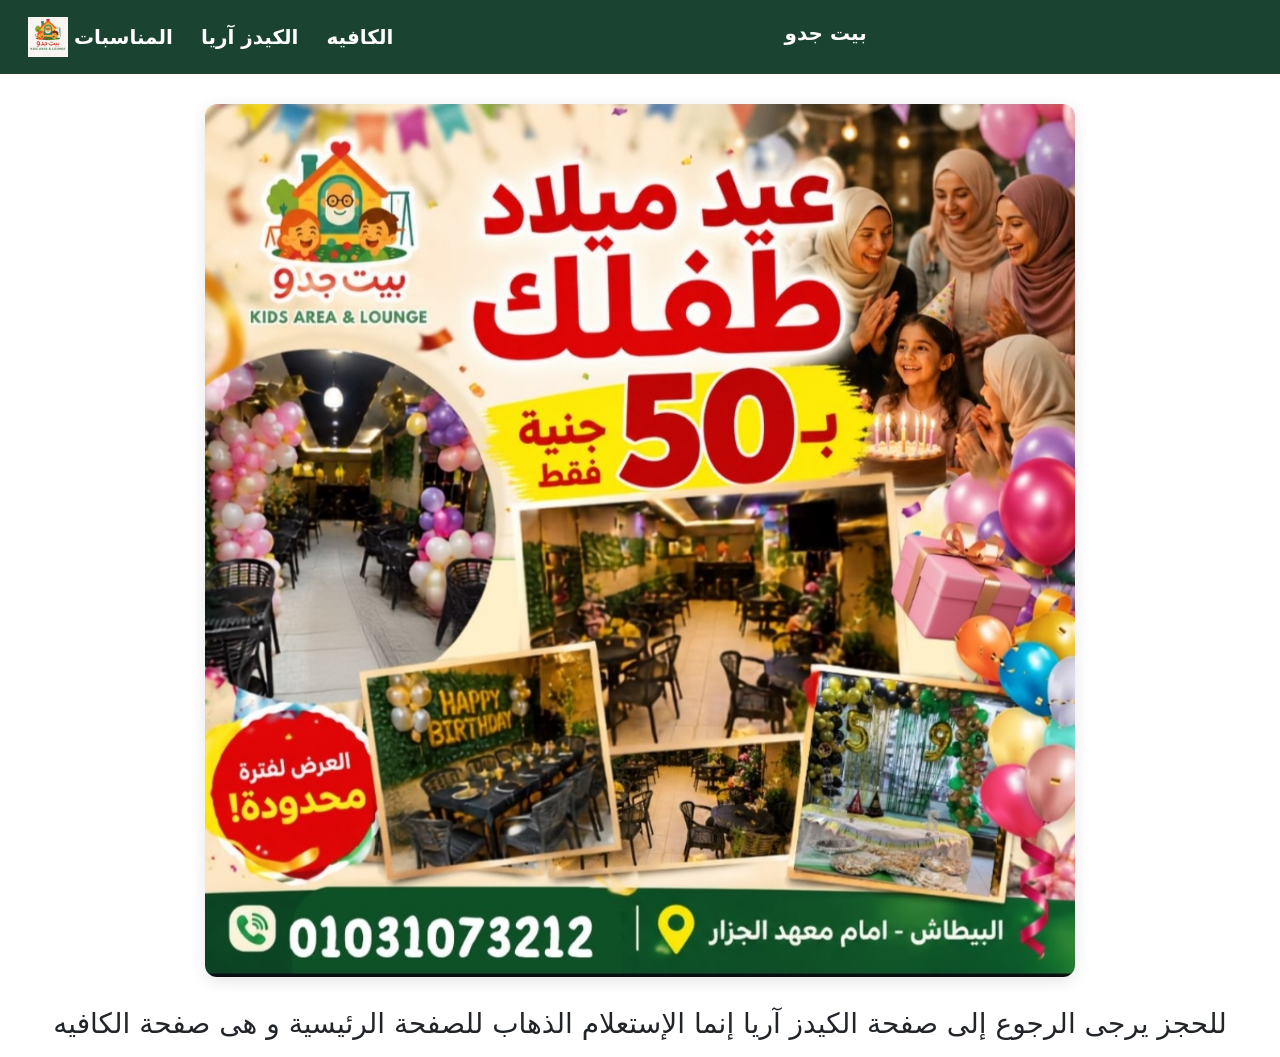
<file: events.html>
<!DOCTYPE html>
<html lang="en">

<head>
    <meta charset="UTF-8">
    <meta name="viewport" content="width=device-width, initial-scale=1.0">
    <title>مناسبات</title>
    <link href="https://cdn.jsdelivr.net/npm/bootstrap@5.3.8/dist/css/bootstrap.min.css" rel="stylesheet"
        integrity="sha384-sRIl4kxILFvY47J16cr9ZwB07vP4J8+LH7qKQnuqkuIAvNWLzeN8tE5YBujZqJLB" crossorigin="anonymous">
    <link rel="stylesheet" href="events.css">
</head>

<body>


    <nav class="navbar navbar-expand-lg navbar-light p-3" style="background-color: #1b4332 !important;">
        <div class="container-fluid">
            <a href="#" class="logo">
                <img src="logo.png.jpg" alt="logo.beit">
            </a>
            <a href="events.html" class="navbar-brand fw-bold"><button class="btn-btn">المناسبات</button></a>
            <a href="kids.html" class="navbar-brand fw-bold"><button class="btn-btn">الكيدز آريا</button></a>
            <a href="index.html" class="navbar-brand fw-bold"><button class="btn-btn">الكافيه</button></a>
            <div class="w-100 d-flex justify-content-center align-items-center">
                <span class="navbar-brand  fw-bold h1" style="color: #ffffff;">بيت جدو</span>
            </div>
        </div>
    </nav>

    <div class="event-banner-container">
        <img src="IMG_20260827_023435.jpg" alt="Photo">
    </div>

    <div class="text-center my-3 fw-bold">
        <h3>
            للحجز يرجى الرجوع إلى صفحة الكيدز آريا إنما الإستعلام الذهاب للصفحة الرئيسية و هى صفحة الكافيه
        </h3>
    </div>








    <script src="https://cdn.jsdelivr.net/npm/bootstrap@5.3.8/dist/js/bootstrap.bundle.min.js"
        integrity="sha384-FKyoEForCGlyvwx9Hj09JcYn3nv7wiPVlz7YYwJrWVcXK/BmnVDxM+D2scQbITxI"
        crossorigin="anonymous"></script>
</body>

</html>
</file>
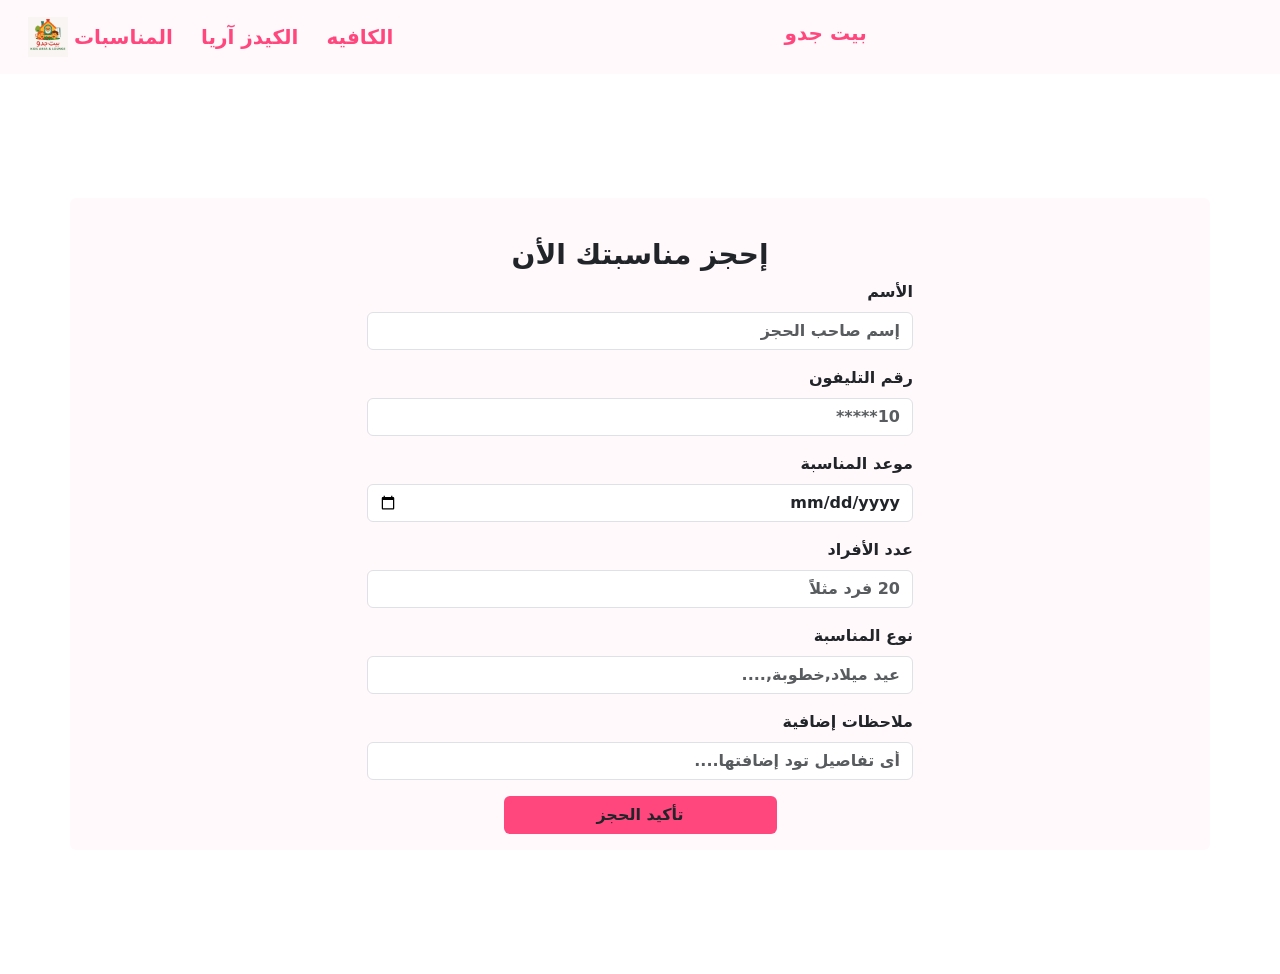
<file: kids.html>
<!DOCTYPE html>
<html lang="en">

<head>
    <meta charset="UTF-8">
    <meta name="viewport" content="width=device-width, initial-scale=1.0">
    <title>كيدز آريا</title>

    <link href="https://cdn.jsdelivr.net/npm/bootstrap@5.3.8/dist/css/bootstrap.min.css" rel="stylesheet"
        integrity="sha384-sRIl4kxILFvY47J16cr9ZwB07vP4J8+LH7qKQnuqkuIAvNWLzeN8tE5YBujZqJLB" crossorigin="anonymous">

    <link rel="stylesheet" href="kids.css">

</head>

<body>

    <nav class="navbar navbar-expand-lg navbar-light p-3" style="background-color: #fff9fb;">
        <div class="container-fluid">
            <a href="#" class="logo">
                <img src="logo.png.jpg" alt="logo.beit">
            </a>
            <a href="events.html" class="navbar-brand fw-bold"><button class="btn-btn">المناسبات</button></a>
            <a href="kids.html" class="navbar-brand fw-bold"><button class="btn-btn">الكيدز آريا</button></a>
            <a href="index.html" class="navbar-brand fw-bold"><button class="btn-btn">الكافيه</button></a>

            <div class="w-100 d-flex justify-content-center align-items-center">
                <span class="navbar-brand  fw-bolder h1" style="color: #ff477e;">بيت جدو</span>
            </div>
        </div>
    </nav>
    <div class="container-fluid bg-primary-custom min-vh-100 d-flex align-items-center justify-content-center">
        <div class="container py-3 px-4 rounded" style="background-color: #fff9fb;" dir="ltr">
            <h3 class="mt-4 align-content-center justify-content-center text-center fw-bold">إحجز مناسبتك الأن</h3>
            <form>
                <div class="mb-3 col-md-6 mx-auto" dir="rtl">
                    <label for="Name" d-flex class="form-label fw-bold " d-flex>الأسم</label>
                    <input type="name" class="form-control fw-semibold" id="Name" placeholder="إسم صاحب الحجز">
                </div>
                <div class="mb-3 col-md-6 mx-auto" dir="rtl">
                    <label for="Telephone" class="form-label fw-bold">رقم التليفون</label>
                    <input type="tel" class="form-control fw-semibold" dir="rtl" id="tel" placeholder="10*****">
                </div>
                <div class="mb-3 col-md-6 mx-auto" dir="rtl">
                    <label for="Date" d-flex class="form-label fw-bold" d-flex>موعد المناسبة</label>
                    <input type="date" class="form-control fw-semibold" dir="rtl" id="Date">
                </div>
                <div class="mb-3 col-md-6 mx-auto" dir="rtl">
                    <label for="Number" d-flex class="form-label fw-bold" d-flex>عدد الأفراد</label>
                    <input type="number" class="form-control fw-semibold" id="Number" placeholder="20 فرد مثلاً">
                </div>
                <div class="mb-3 col-md-6 mx-auto" dir="rtl">
                    <label for="Event" d-flex class="form-label fw-bold" d-flex>نوع المناسبة</label>
                    <input type="event" class="form-control fw-semibold" id="Event" placeholder="عيد ميلاد,خطوبة,....">
                </div>
                <div class="mb-3 col-md-6 mx-auto" dir="rtl">
                    <label for="Feedback" d-flex class="form-label fw-bold" d-flex>ملاحظات إضافية</label>
                    <input type="feedback" class="form-control fw-semibold" id="Feedback" placeholder="أى تفاصيل تود إضافتها....">
                </div>

                <div class="text-center">

                <button type="submit" class="btn fw-bold w-25" style="background-color: #ff477e;">تأكيد الحجز</button>

                </div>

        </div>
    </div>
    </form>




    <script src="https://cdn.jsdelivr.net/npm/bootstrap@5.3.8/dist/js/bootstrap.bundle.min.js"
        integrity="sha384-FKyoEForCGlyvwx9Hj09JcYn3nv7wiPVlz7YYwJrWVcXK/BmnVDxM+D2scQbITxI"
        crossorigin="anonymous"></script>

</body>

</html>
</file>
<file: beit.css>
body {
    font-family: 'Cairo', sans-serif;
}

.btn-btn {
    background-color: transparent !important;
    border: none !important;
    color: #c5a059;
    font-weight: bold;
}

.btn-btn:hover {
    background-color: #c5a059;
    color: #000000;
}


body {
    background-color: #000000 !important;
    min-height: 100vh;
    margin: 0;
    color: #fff;
}

.menu-item {
    background-color: #111111;
    border: 1px solid rgba(197, 160, 89, 0.3);
    transition: 0.3s;
}

.menu-item:hover {
    border-color: #C5A059;
    transform: translateY(-3px);
    background-color: #1a1a1a;
}

.bg-gold {
    background-color: #C5A059;
    color: #000;
    font-weight: bold;
}

.text-gold {
    color: #C5A059;
    font-weight: bold;
}

.btn-gold {
    background-color: #111111;
    color: #C5A059;
    border: 1px solid #C5A059;
    transition: 0.3s;
    font-weight: bold;
}

.btn-gold:hover,
.btn-gold.active {
    background-color: #C5A059;
    color: #000000;
    border-color: #C5A059;
}

.logo img {
    height: 40px;
    width: auto;
}
html {
    scroll-behavior: smooth;
}

.my-unique-social-menu {
    position: fixed;
    bottom: 25px;
    left: 25px;
    z-index: 99999;
}

.my-main-share-btn {
    width: 50px;
    height: 50px;
    background-color: #ff477e;
    border: none;
    border-radius: 50%;
    color: white;
    font-size: 20px;
    cursor: pointer;
    box-shadow: 0 4px 12px rgba(0,0,0,0.3);
    display: flex;
    align-items: center;
    justify-content: center;
}

.my-social-links-box {
    display: flex;
    flex-direction: column-reverse;
    gap: 10px;
    margin-bottom: 12px;
    opacity: 0;
    visibility: hidden;
    transform: translateY(15px);
    transition: all 0.3s ease;
}

.my-unique-social-menu:hover .my-social-links-box {
    opacity: 1;
    visibility: visible;
    transform: translateY(0);
}

.uni-social-btn {
    width: 42px;
    height: 42px;
    background-color: white;
    border-radius: 50%;
    display: flex;
    align-items: center;
    justify-content: center;
    box-shadow: 0 3px 8px rgba(0,0,0,0.2);
    font-size: 17px;
    text-decoration: none;
    transition: transform 0.2s ease;
}

.uni-social-btn:hover {
    transform: scale(1.15);
}

.fb-c { color: #1877f2; }
.inst-c { color: #e4405f; }
.wa-c { color: #25d366; }
.tk-c { color: #000000; }

.my-scroll-to-top-btn {
    position: fixed;
    bottom: 25px;
    right: 25px;
    width: 50px;
    height: 50px;
    background-color: #ff477e;
    color: white;
    border-radius: 50%;
    display: flex;
    align-items: center;
    justify-content: center;
    font-size: 20px;
    box-shadow: 0 4px 12px rgba(0,0,0,0.3);
    z-index: 99999;
    text-decoration: none;
    transition: transform 0.2s ease;
}

.my-scroll-to-top-btn:hover {
    transform: scale(1.1);
    color: white;
}

.fixed-location-box {
    position: fixed;
    bottom: 85px; 
    right: 25px;
    z-index: 99998;
}

.fixed-location-box a {
    width: 50px;
    height: 50px;
    background-color: #28a745;
    color: white;
    border-radius: 50%;
    display: flex;
    align-items: center;
    justify-content: center;
    font-size: 20px;
    box-shadow: 0 4px 12px rgba(0,0,0,0.3);
    text-decoration: none;
    transition: transform 0.2s ease;
}

.fixed-location-box a:hover {
    transform: scale(1.1);
    color: white;
}

.fixed-feedback-box {
    position: fixed;
    bottom: 160px;
    left: 25px;
    z-index: 99999;
}

.fixed-feedback-box a {
    width: 50px;
    height: 50px;
    background-color: #ffc107;
    color: #333;
    border-radius: 50%;
    display: flex;
    align-items: center;
    justify-content: center;
    font-size: 20px;
    box-shadow: 0 4px 12px rgba(0,0,0,0.3);
    text-decoration: none;
    transition: transform 0.2s ease;
}

.fixed-feedback-box a:hover {
    transform: scale(1.1);
}
</file>
<file: events.css>
.btn-btn {
    background-color: transparent !important;
    border: none;
    color: #ffffff;
    font-weight: bold;
    border: none;
}

.btn-btn:hover {
    background-color: #ffffff;
    color: #ffffff;

}

.event-banner-container {
    max-width: 900px;
    margin: 30px auto;
    padding: 0 15px;
    text-align: center;
}

.event-banner-container img {
    width: 100%;
    height: auto;
    border-radius: 12px;
    box-shadow: 0 4px 15px rgba(0, 0, 0, 0.1);
}

.logo img {
    height: 40px;
    width: auto;
}
</file>
<file: kids.css>
.btn-btn {
    background-color: transparent !important;
    border: none;
    color: #ff477e;
    font-weight: bold;
    border: none !important;
}

.btn-btn:hover {
    background-color: #fff9fb;
    color: #ff477e;
    border: none;
}

.logo img {
    height: 40px;
    width: auto;
}
input[type="date"] {
    position: relative;
    text-align: right; 
}

input[type="date"]::-webkit-calendar-picker-indicator {
    position: absolute;
    left: 10px;
    cursor: pointer;
}

input[type="date"]::-webkit-datetime-edit {
    padding-left: 30px; 
}
</file>
